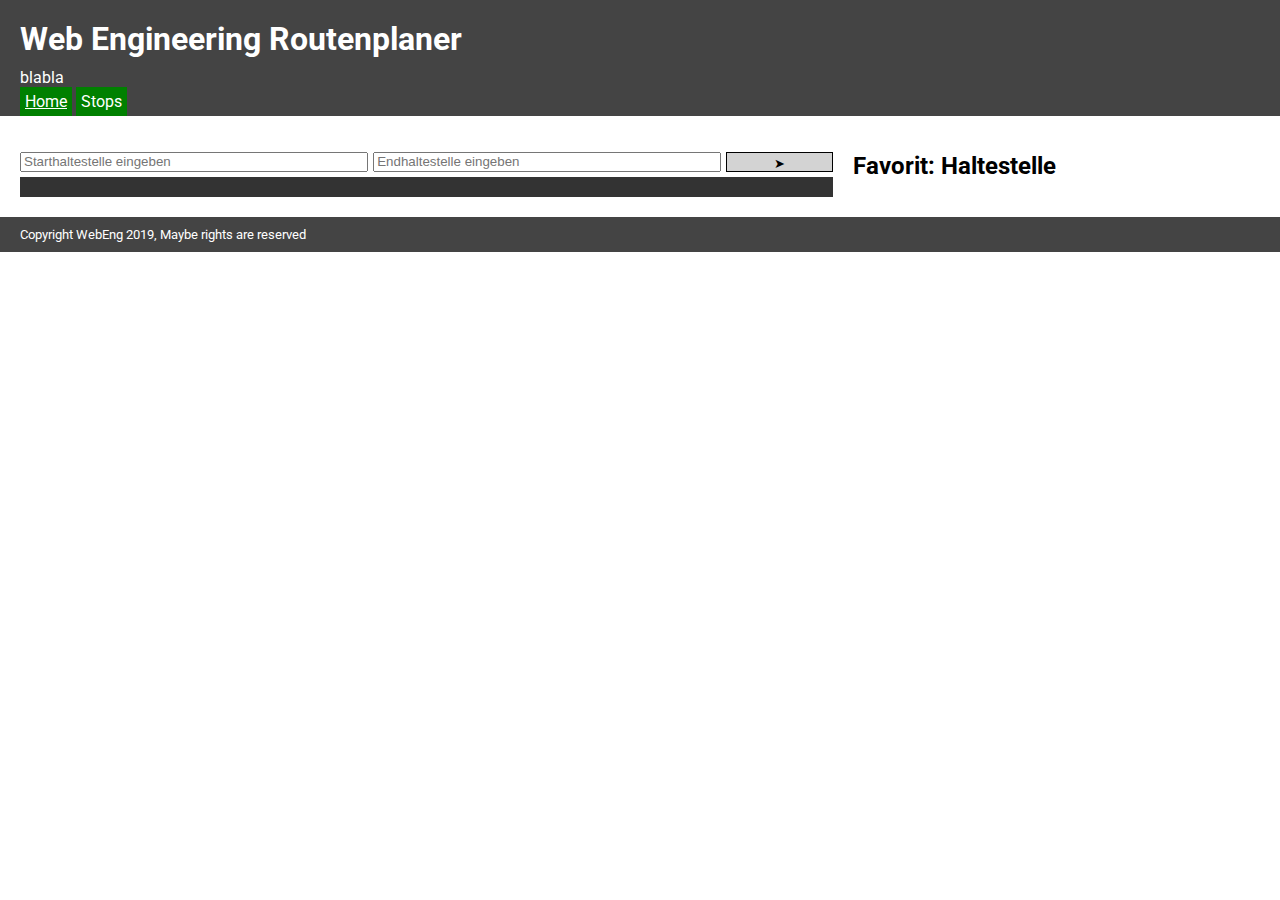
<file: Aufgabe14/aufgabe2/index.html>
<!DOCTYPE html>
<html>

<head>
    <meta charset="utf-8">
    <meta name="viewport" content="width=device-width, initial-scale=1, shrink-to-fit=no">

    <title>WebEng 2019 - Routenplaner</title>
    <link href='http://fonts.googleapis.com/css?family=Roboto' rel='stylesheet' type='text/css'>
    <link rel="stylesheet" href="style.css">
</head>

<body>

    <header>
        <h1>Web Engineering Routenplaner</h1>
        <nav>
            <ul>
                <div id="testInnerHtml"> blabla </div>
                <li><a class="active" href="index.php">Home</a></li>
                <li><a href="stops.php">Stops</a></li>
            </ul>
        </nav>
    </header>
    <main class="index-content">
        <aside>
            <h2 id="favname">Favorit: Haltestelle</h2>
            <ul id="favdepartures">
            </ul>
        </aside>
        <section>
            <form class="search-form">
                <input list="stops" class="stop-input" type="text" id="start" placeholder="Starthaltestelle eingeben" />
                <input list="stops" class="stop-input" type="text" id="end" placeholder="Endhaltestelle eingeben" />
                <button type="button" class="stop-btn">➤</button>
            </form>
            <div id="result">
            </div>
        </section>

    </main>
    <footer>
        Copyright WebEng 2019, Maybe rights are reserved
    </footer>

    <!-- 2) und 3) text. -->
    <script src="js/util.js"></script>
    <script src="js/index.js"></script>
    <script type="text/javascript">

    </script>
</body>

</html>
</file>
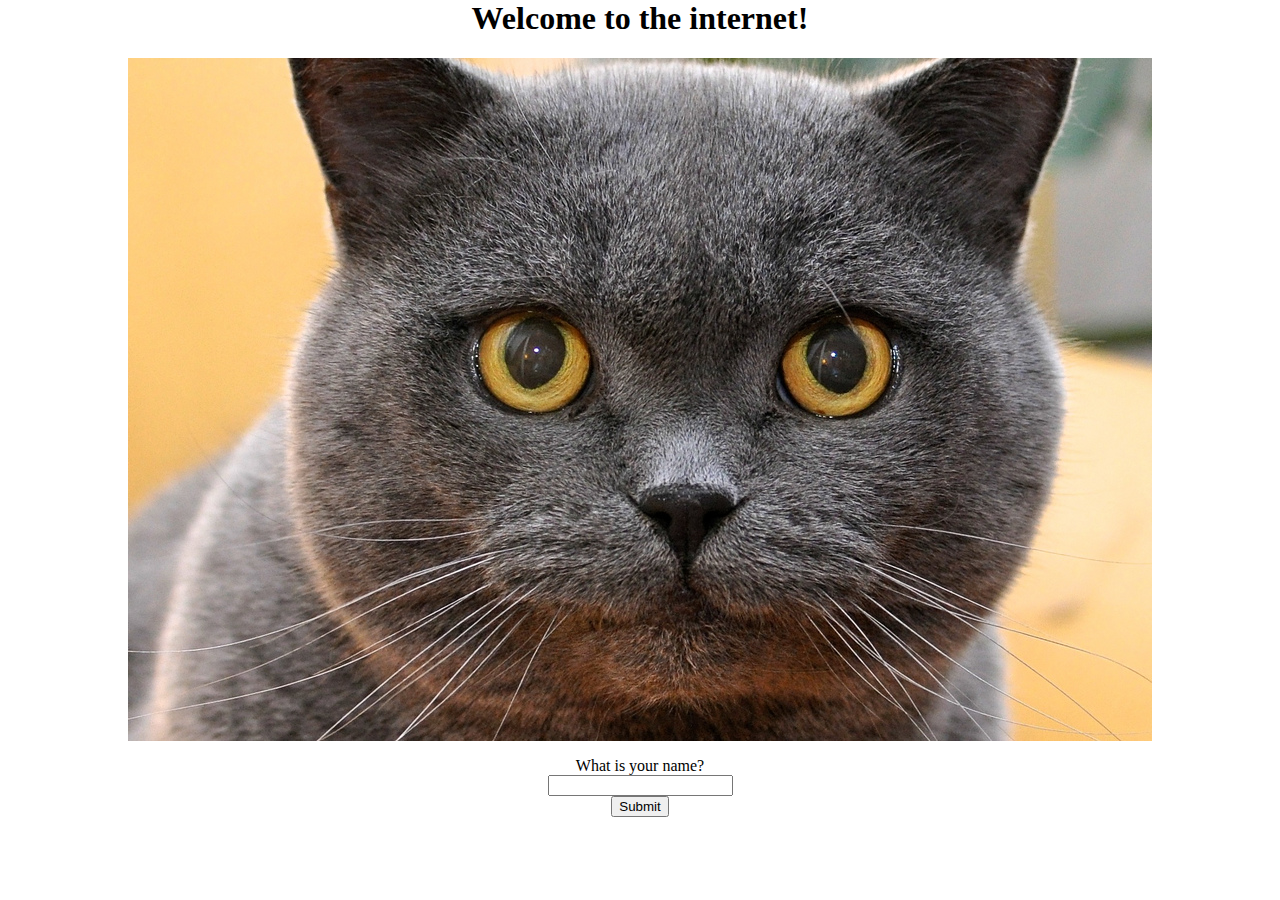
<file: aufgabe1/JavaWebserver-04/http/index.html>
<html>
    <head>
        <title>Web Engineering</title>
        <link rel="stylesheet" type="text/css" href="style.css">
    </head>
    <body>
        <div>
            <p><h1>Welcome to the internet!</h1></p>
            <img src = "image.png" />
            <p>
            <form action="index.html" method="post">
                What is your name?<br>
                <label>
                    <input type="text" name="name">
                </label><br>
                <input type="submit"><br>
            </form>
        </p>
        </div>
    </body>
</html>
</file>
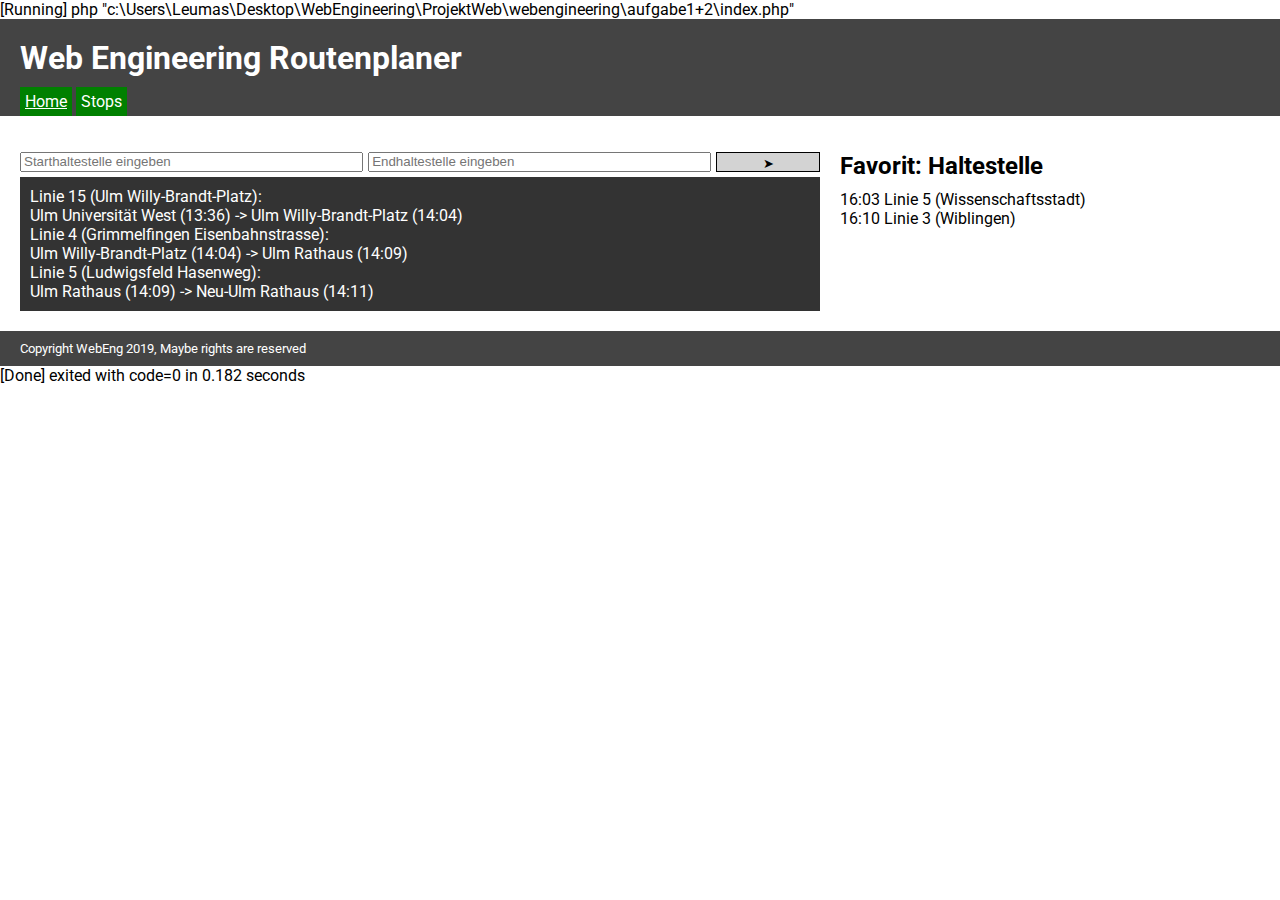
<file: aufgabe1+2/indexGeneriert.html>
[Running] php "c:\Users\Leumas\Desktop\WebEngineering\ProjektWeb\webengineering\aufgabe1+2\index.php"

<!DOCTYPE html>
<html>

<head>
    <meta charset="utf-8">
    <meta name="viewport" content="width=device-width, initial-scale=1, shrink-to-fit=no">

    <title>WebEng 2019 - Routenplaner</title>
    <link href='http://fonts.googleapis.com/css?family=Roboto' rel='stylesheet' type='text/css'>
    <link rel="stylesheet" href="style.css">
</head>

<body>
    <header>
        <h1>Web Engineering Routenplaner</h1>
        <nav>
            <ul>
                <li><a class="active" href="index.php">Home</a></li>
                <li><a href="stops.php">Stops</a></li>
            </ul>
        </nav>
    </header>
    <main class="index-content">

        <section>
            <form class="search-form">
                <input list="stops" class="stop-input" type="text" id="start" placeholder="Starthaltestelle eingeben" />
                <input list="stops" class="stop-input" type="text" id="end" placeholder="Endhaltestelle eingeben" />
                <button class="stop-btn">➤</button>
            </form>
            <div id="result">
                Linie 15 (Ulm Willy-Brandt-Platz):<br>
                Ulm Universit&auml;t West (13:36) -> Ulm Willy-Brandt-Platz (14:04)<br>
                Linie 4 (Grimmelfingen Eisenbahnstrasse): <br>
                Ulm Willy-Brandt-Platz (14:04) -> Ulm Rathaus (14:09)<br>
                Linie 5 (Ludwigsfeld Hasenweg): <br>
                Ulm Rathaus (14:09) -> Neu-Ulm Rathaus (14:11)
            </div>
        </section>

        <aside>
            <h2 id="favname">Favorit: Haltestelle</h2>
            <ul id="favdepartures">
                <li>16:03 Linie 5 (Wissenschaftsstadt)</li>
                <li>16:10 Linie 3 (Wiblingen)</li>
            </ul>
        </aside>

        <!--datalist for auto completion-->
        <datalist id="stops">
            <option value="Neu-Ulm Rathaus" />
            <option value="Wiblingen Reutlinger Straße" />
            <option value="Ulm Sonnenstraße" />
            <option value="Ulm Blücherstraße" />
            <option value="Ulm Ostplatz" />
            <option value="Einsingen Hohe Steige" />
            <option value="Jungingen Fichtenstraße" />
            <option value="Ulm Söflingen" />
            <option value="Ludwigsfeld Hafnerweg" />
            <option value="Wiblingen Pranger" />
            <option value="Ulm Örlinger Straße" />
            <option value="Ulm Eugen-Bolz-Straße" />
            <option value="Gögglingen Zollbrücke" />
            <option value="Ulm Stadtwerke" />
            <option value="Donaustetten Illerkirchberg Straße" />
            <option value="Dellmensingen Hirsch" />
            <option value="Ulm Steinerne Brücke" />
            <option value="Ulm Leonberger Weg" />
            <option value="Jungingen Donau-Iller-Werkstätten" />
            <option value="Ulm St.-Jakob-Straße" />
            <option value="Donautal Ernst-Abbe-Straße" />
            <option value="Donautal Siemensstraße" />
            <option value="Ulm Barbaralinde" />
            <option value="Neu-Ulm Memminger Straße" />
            <option value="Donautal Hans-Reyhing-Weg" />
            <option value="Ulm Multscherschule" />
            <option value="Ulm Lise-Meitner-Straße" />
            <option value="Ulm Sonnenfeld" />
            <option value="Ulm Kirche Harthausen" />
            <option value="Ulm Ludwig-Beck-Straße" />
            <option value="Ulm Riedwiesenweg" />
            <option value="Ulm Virchowstraße" />
            <option value="Eggingen Rathaus" />
            <option value="Jungingen Albstraße" />
            <option value="Ulm Haßlerstraße" />
            <option value="Ulm Ehrensteiner Feld" />
            <option value="Einsingen Hirsch" />
            <option value="Donautal Daimlerstraße" />
            <option value="Ulm Hausstraße" />
            <option value="Ulm Steinhövelstraße" />
            <option value="Ulm Königstraße" />
            <option value="Jungingen Gehrnstraße" />
            <option value="Jungingen Rathaus" />
            <option value="Ermingen Waldstraße" />
            <option value="Ulm Donaustadion" />
            <option value="Ulm Manfred-Börner-Straße" />
            <option value="Ulm Eselsberg Hasenkopf" />
            <option value="Ludwigsfeld Danziger Straße" />
            <option value="Ulm Universität West" />
            <option value="Ulm Schongauer Weg" />
            <option value="Grimmelfingen Häberlinweg" />
            <option value="Mähringen Rathaus" />
            <option value="Ulm Örlinger Straße" />
            <option value="Ludwigsfeld Katholische Kirche" />
            <option value="Ulm Söflingen" />
            <option value="Grimmelfingen Rathausstraße" />
            <option value="Ulm Manfred-Börner-Straße" />
            <option value="Jungingen Edith-Stein-Ring" />
            <option value="Einsingen Bahnübergang" />
            <option value="Neu-Ulm Neue Hochschule" />
            <option value="Ulm Harthauser Straße" />
            <option value="Donautal Liststraße" />
            <option value="Ulm Lupferbrücke" />
            <option value="Donautal Graf-Arco-Straße" />
            <option value="Dellmensingen Ulmer Straße" />
            <option value="Wiblingen Fischerhauser Weg" />
            <option value="Einsingen Kirche" />
            <option value="Ulm Science Park III" />
            <option value="Wiblingen Oberer Wirt" />
            <option value="Ulm Sedanstraße" />
            <option value="Ulm Theater" />
            <option value="Donautal Hans-Lorenser-Straße" />
            <option value="Ulm Beringerbrücke" />
            <option value="Dellmensingen Ulmer Straße 7" />
            <option value="Ulm Lindenhöhe" />
            <option value="Ulm Ottiliengasse" />
            <option value="Ulm Söflinger Weinberge" />
            <option value="Ulm Grimmelfinger Weg" />
            <option value="Ulm Fünf-Bäume-Weg Mitte" />
            <option value="Ulm Staufenring" />
            <option value="Donautal Benzstraße" />
            <option value="Ulm Ehinger Tor" />
            <option value="Donautal Nicolaus-Otto-Straße" />
            <option value="Neu-Ulm Jakobsruhe" />
            <option value="Ludwigsfeld Reichenberger Straße" />
            <option value="Ulm Science Park II" />
            <option value="Ulm Ostpreußenweg" />
            <option value="Wiblingen Kapelle" />
            <option value="Ulm Oberer Kuhberg" />
            <option value="Ulm Jägerstraße" />
            <option value="Lehr Loherstraße" />
            <option value="Donautal Steinbeisstraße" />
            <option value="Donaustetten Am Kraftwerk" />
            <option value="Ulm Universität Süd" />
            <option value="Jungingen Hörvelsinger Weg" />
            <option value="Ulm Gleißelstetten" />
            <option value="Ulm Thüringenweg" />
            <option value="Wiblingen Kemptener Straße" />
            <option value="Ulm Hochschule" />
            <option value="Ulm Römerplatz" />
            <option value="Ulm Willy-Brandt-Platz" />
            <option value="Neu-Ulm Donaubad" />
            <option value="Ulm Ensingerstraße" />
            <option value="Neu-Ulm Edisoncenter" />
            <option value="Ulm Veltlinerweg" />
            <option value="Wiblingen Tannenplatz Zentrum" />
            <option value="Ulm Maienweg Nord" />
            <option value="Lehr Rührweg" />
            <option value="Ulm Kelternweg" />
            <option value="Donautal Heuweg" />
            <option value="Ulm Eichberg" />
            <option value="Donautal Lichternsee" />
            <option value="Ulm Eichberg Nord" />
            <option value="Eggingen Ringinger Straße" />
            <option value="Ulm Martin-Luther-Kirche" />
            <option value="Ulm Auf der Gölde" />
            <option value="Ulm Kuhberg Schulzentrum" />
            <option value="Wiblingen Alte Siedlung" />
            <option value="Ermingen Panoramastraße" />
            <option value="Ulm Donauhalle" />
            <option value="Donautal Donautal" />
            <option value="Donautal Boschstraße" />
            <option value="Gögglingen Hoher Berg" />
            <option value="Ulm Wohnpark Friedrichsau" />
            <option value="Ulm Alfred-Delp-Weg" />
            <option value="Ulm Beim B'scheid" />
            <option value="Grimmelfingen Häberlinweg" />
            <option value="Ulm Burgunderweg" />
            <option value="Mähringen Wendeschleife" />
            <option value="Ulm Sulzbachweg" />
            <option value="Ulm Albecker Steige" />
            <option value="Wiblingen St.-Gallener-Straße" />
            <option value="Ulm St.-Elisabeth-Kirche" />
            <option value="Ulm Universität West" />
            <option value="Ulm Fünf-Bäume-Weg" />
            <option value="Ludwigsfeld Hasenweg" />
            <option value="Ulm Hafengasse" />
            <option value="Ulm Eichenplatz" />
            <option value="Ulm Saarlandstraße" />
            <option value="Ulm Steinhövelstraße" />
            <option value="Neu-Ulm Wiley Süd" />
            <option value="Donautal Maybachstraße" />
            <option value="Ulm Bahnhof Söflingen" />
            <option value="Grimmelfingen Halteplatz Donautal" />
            <option value="Jungingen Auf dem Hart" />
            <option value="Ulm Rathaus" />
            <option value="Ludwigsfeld Allgäuer Straße" />
            <option value="Neu-Ulm Illerbrücke" />
            <option value="Ermingen Allewind" />
            <option value="Ulm Haslacher Weg" />
            <option value="Ulm Steinerne Brücke" />
            <option value="Jungingen Margarete-Steiff-Straße" />
            <option value="Wiblingen Ostermahdweg" />
            <option value="Ulm Clarissenstraße" />
            <option value="Wiblingen Saulgauer Straße" />
            <option value="Ulm Egertweg" />
            <option value="Ulm Oberer Roter Berg" />
            <option value="Ulm Maienweg" />
            <option value="Neu-Ulm Petrusplatz" />
            <option value="Wiblingen St.-Gallener Straße" />
            <option value="Ulm Blautal-Center" />
            <option value="Grimmelfingen Eisenbahnstraße" />
            <option value="Ulm Kienlesberg" />
            <option value="Lehr Mariusweg" />
            <option value="Ulm Safranberg" />
            <option value="Gögglingen Riedlenstraße" />
            <option value="Ulm Mecklenburgweg" />
            <option value="Ulm Bleicher Hag" />
            <option value="Ulm Am Roten Berg" />
            <option value="Ulm Neuer Friedhof" />
            <option value="Neu-Ulm Fachoberschule" />
            <option value="Ulm ZOB West" />
            <option value="Wiblingen Erenlauh" />
            <option value="Ulm Gewerbeschulen Königstraße" />
            <option value="Ulm Keplerstraße" />
            <option value="Ulm Traminerweg" />
            <option value="Ulm Beim Türmle" />
            <option value="Dellmensingen Kirche" />
            <option value="Ulm Herdbruckerstraße" />
            <option value="Jungingen Beimerstetter Straße" />
            <option value="Donaustetten Wollgrasweg" />
            <option value="Ulm Königstraße" />
            <option value="Ulm Botanischer Garten" />
            <option value="Mähringen Alte Straße" />
            <option value="Ulm Schillerhöhe" />
            <option value="Neu-Ulm ZUP" />
            <option value="Ulm Torstraße" />
            <option value="Ulm Sportzentrum TSG" />
            <option value="Ulm Lindenhöhe" />
            <option value="Ulm Heilmeyersteige" />
            <option value="Ulm ZOB Ost" />
            <option value="Neu-Ulm Adenauerbrücke" />
            <option value="Ulm Rosengasse" />
            <option value="Ulm Auf der Laue" />
            <option value="Jungingen Franzenhauserweg" />
            <option value="Lehr Industriestraße" />
            <option value="Ulm Kliniken Michelsberg" />
            <option value="Neu-Ulm Arena" />
            <option value="Ulm Franz-Wiedemeier-Straße" />
            <option value="Ulm Lehrer Tal" />
            <option value="Ulm Theodor-Heuss-Platz" />
            <option value="Ulm Kliniken Wissenschaftsstadt" />
            <option value="Ulm Frauenstraße" />
            <option value="Ulm Hauptbahnhof" />
            <option value="Ulm Ruländerweg" />
            <option value="Donautal Dornierstraße" />
            <option value="Einsingen Ensostraße" />
            <option value="Ulm Magirusstraße" />
            <option value="Donaustetten Am Hohen Rain" />
            <option value="Lehr Wengenholz/Sportpark Nord" />
            <option value="Jungingen Schwarzenbergstraße" />
            <option value="Donautal Kastbrücke" />
            <option value="Ulm Justizgebäude" />
            <option value="Ulm Ruländerweg" /> </datalist>
    </main>
    <footer>
        Copyright WebEng 2019, Maybe rights are reserved
    </footer>
</body>

</html>
[Done] exited with code=0 in 0.182 seconds
</file>
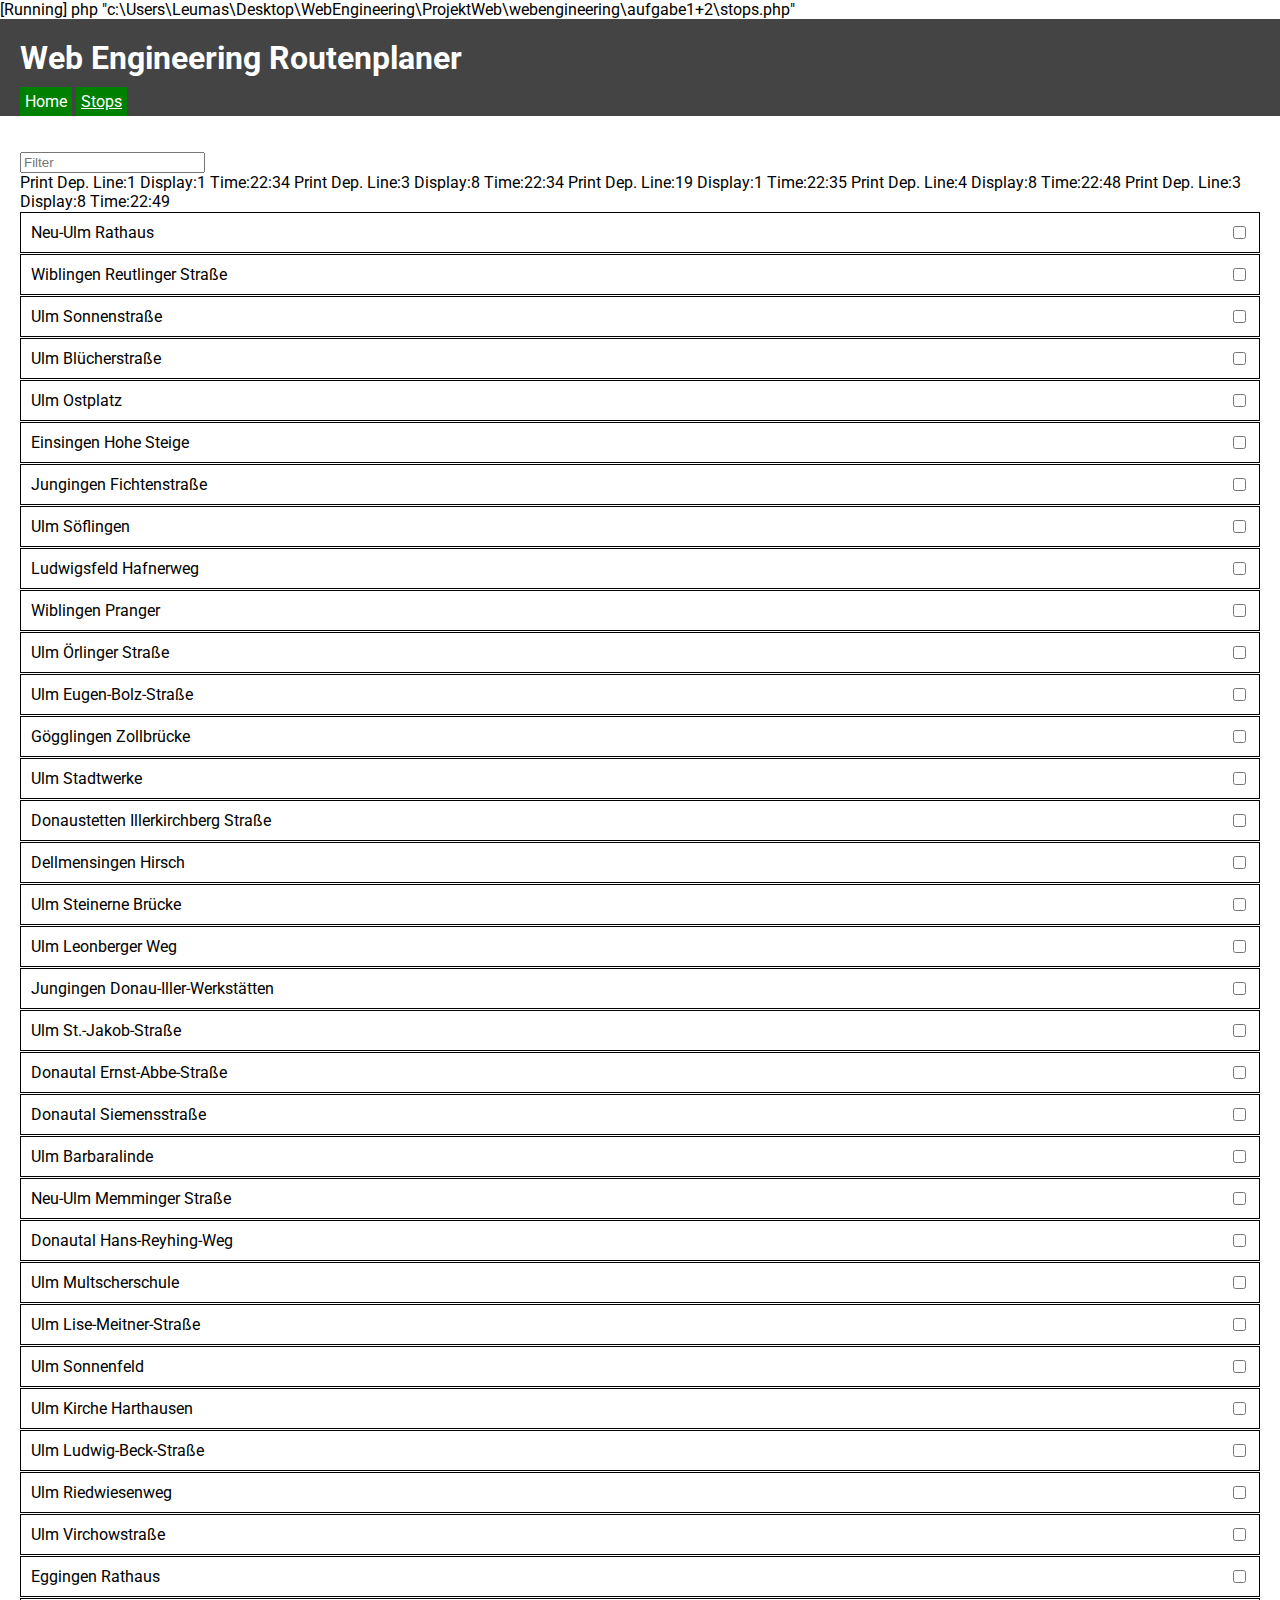
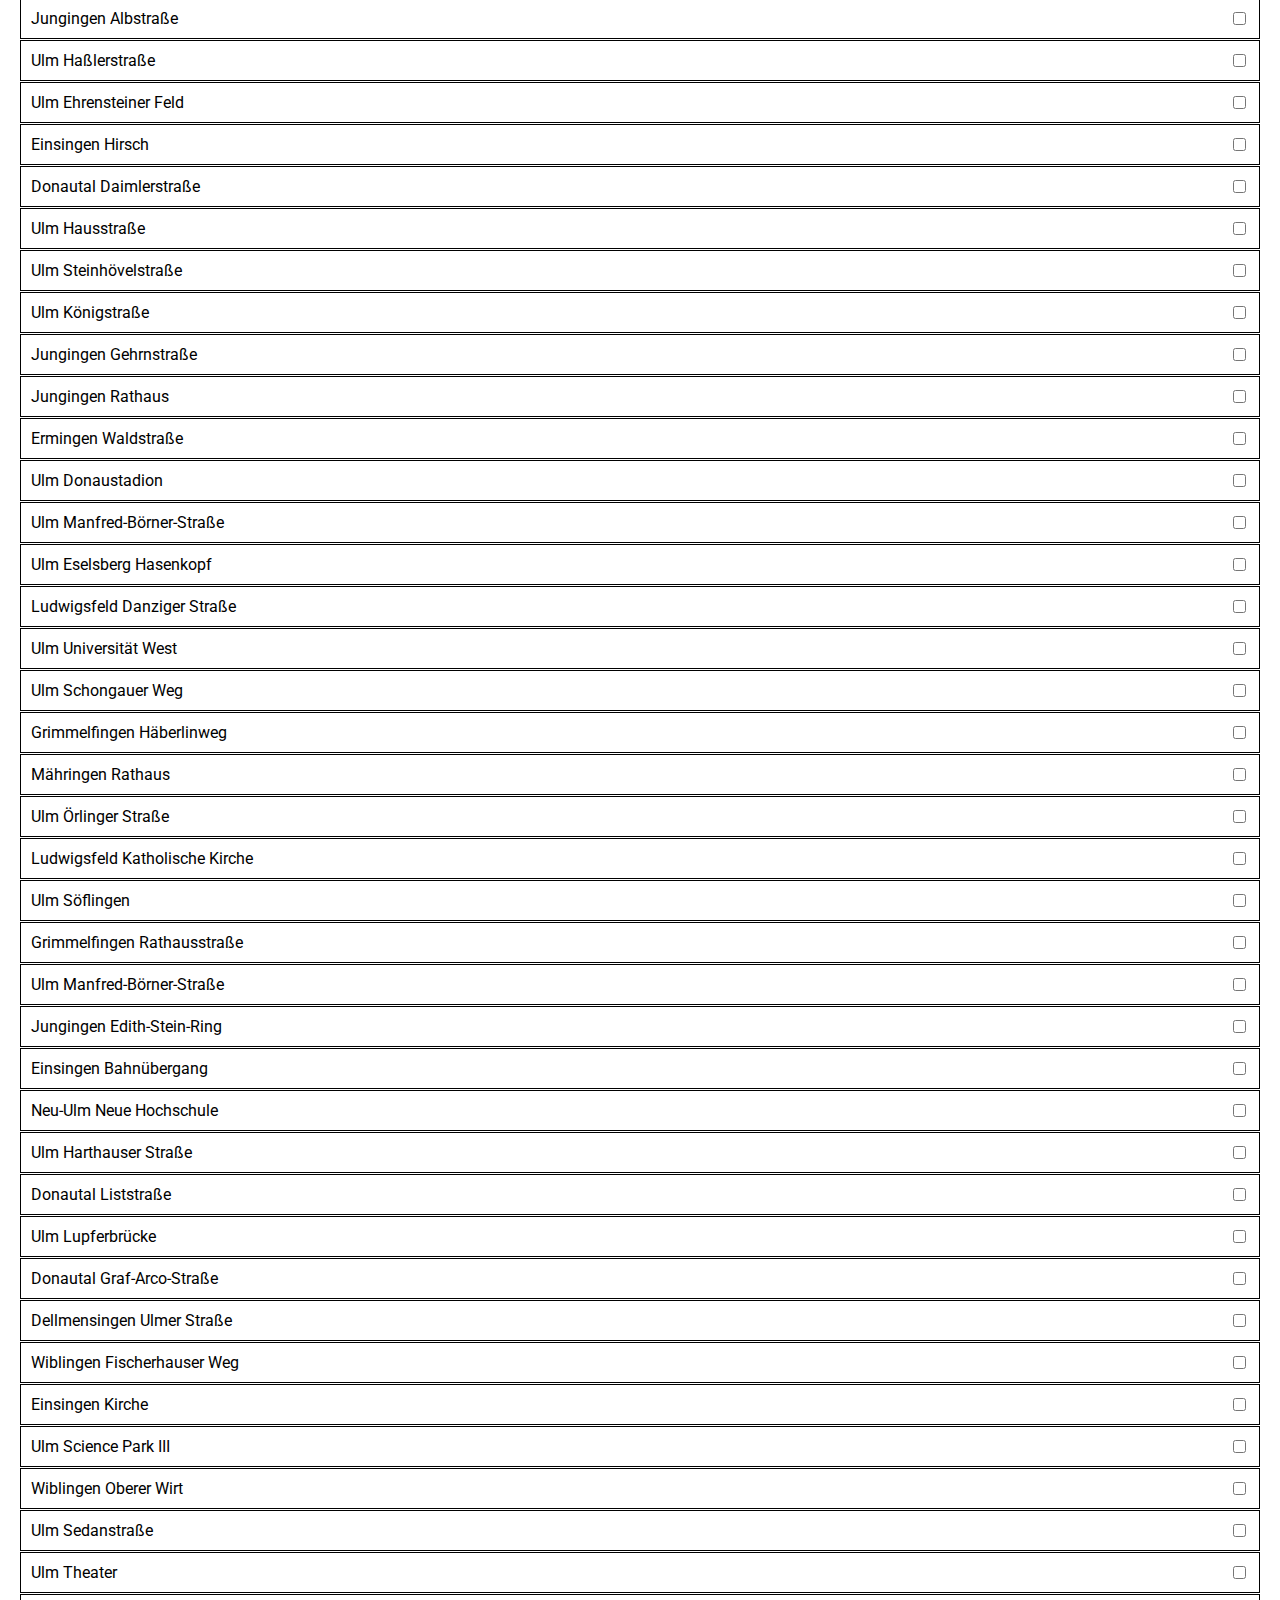
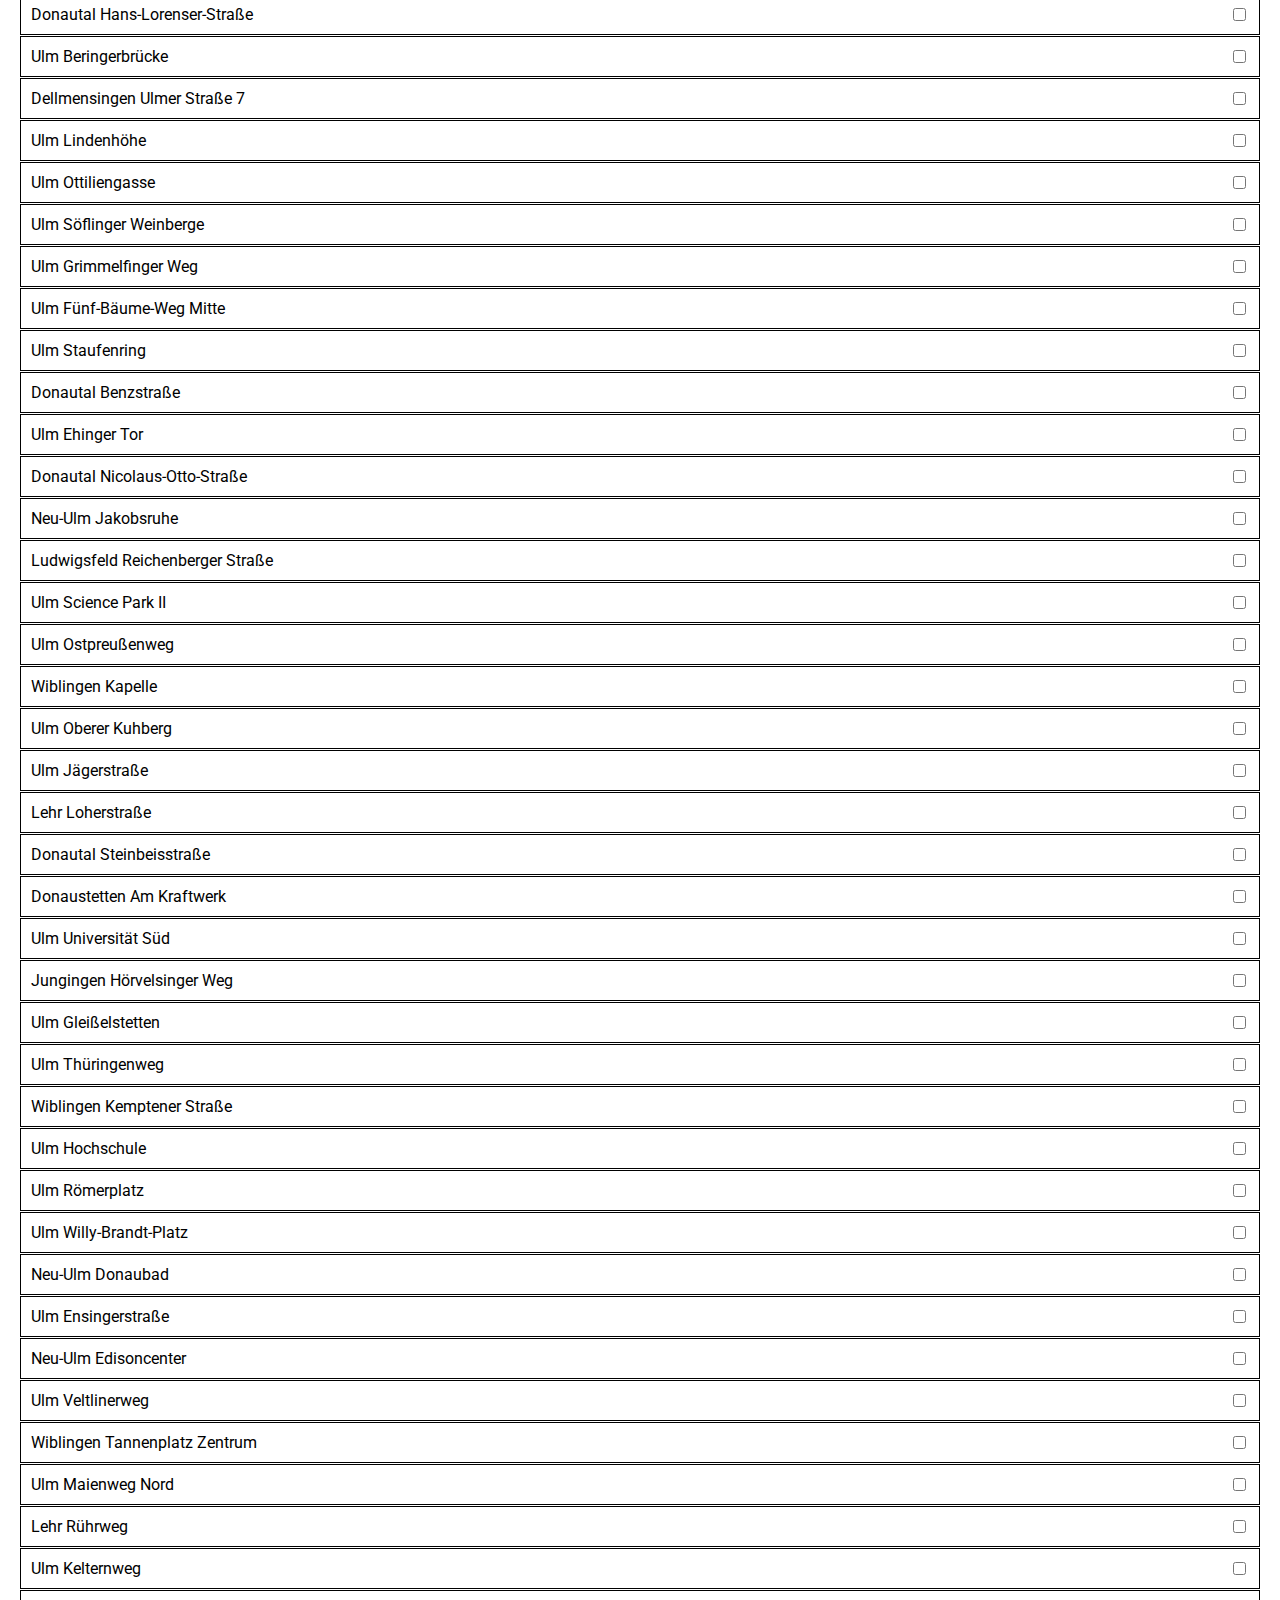
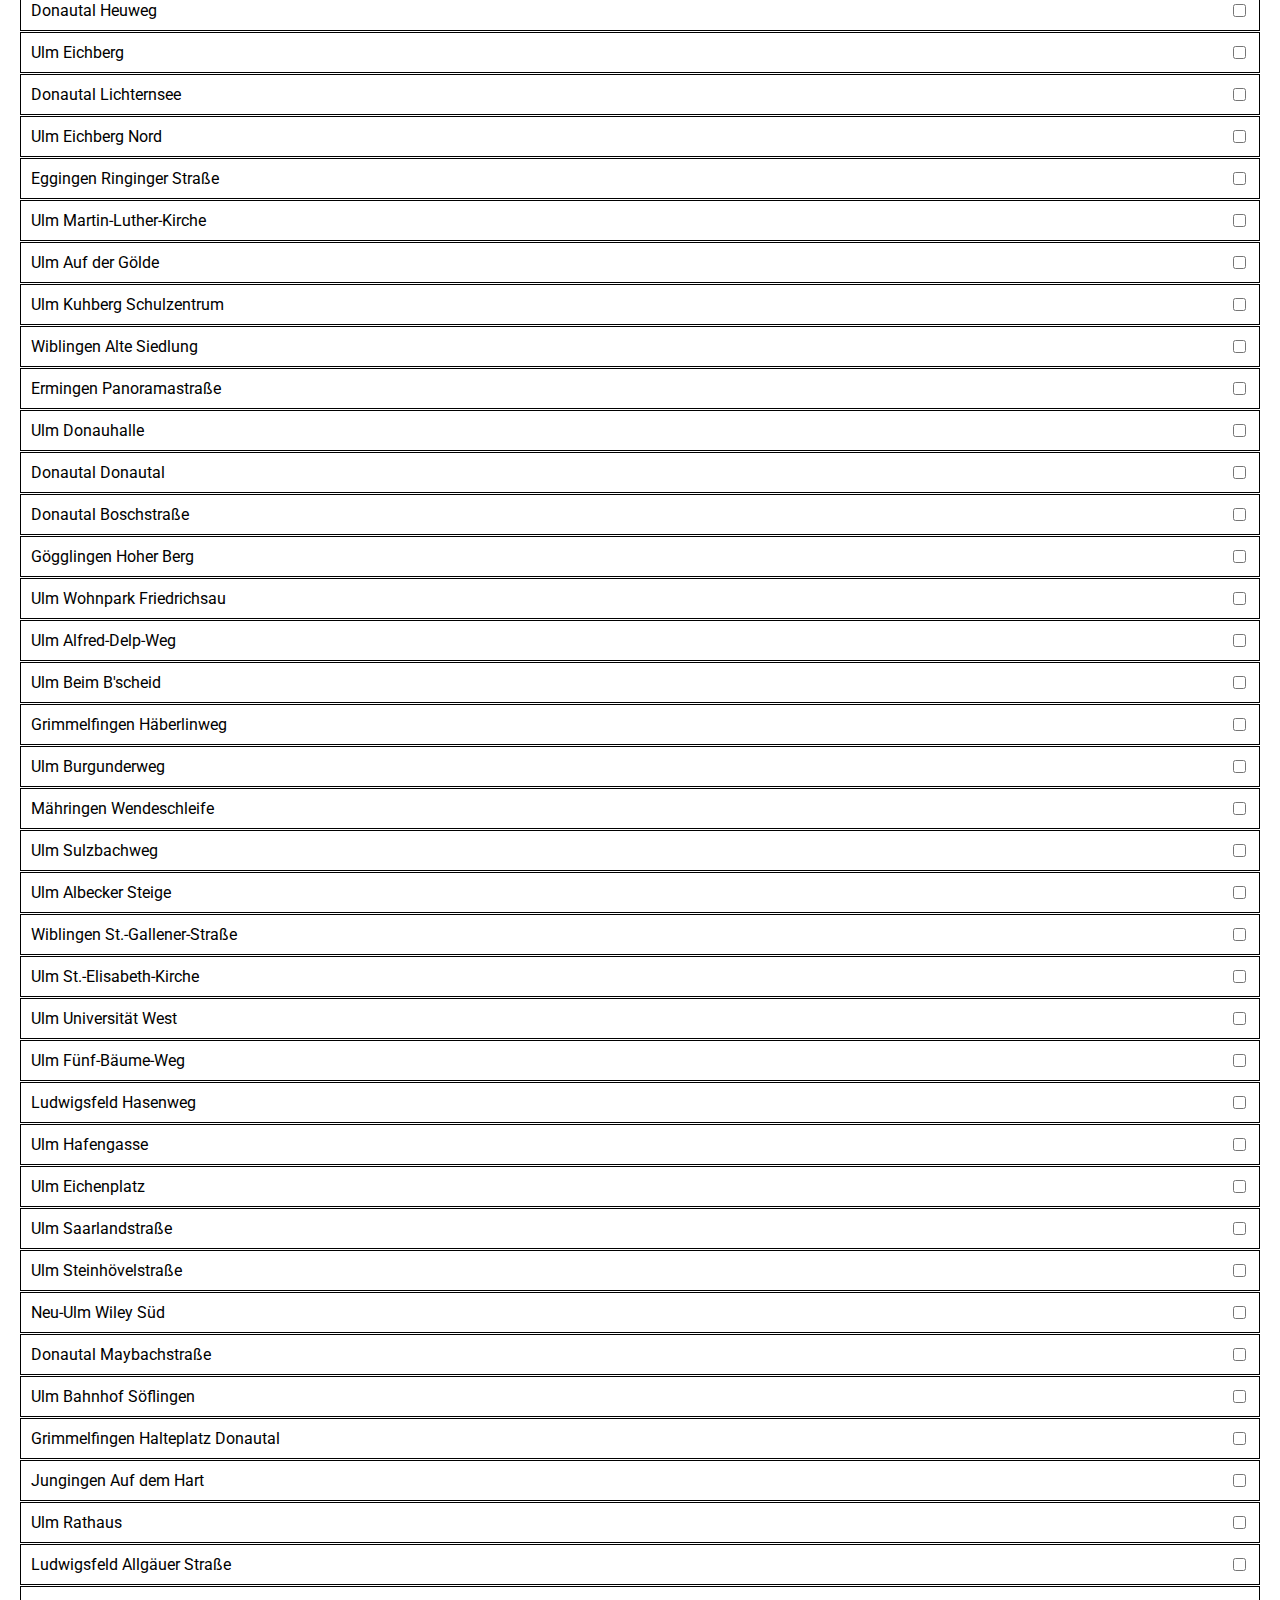
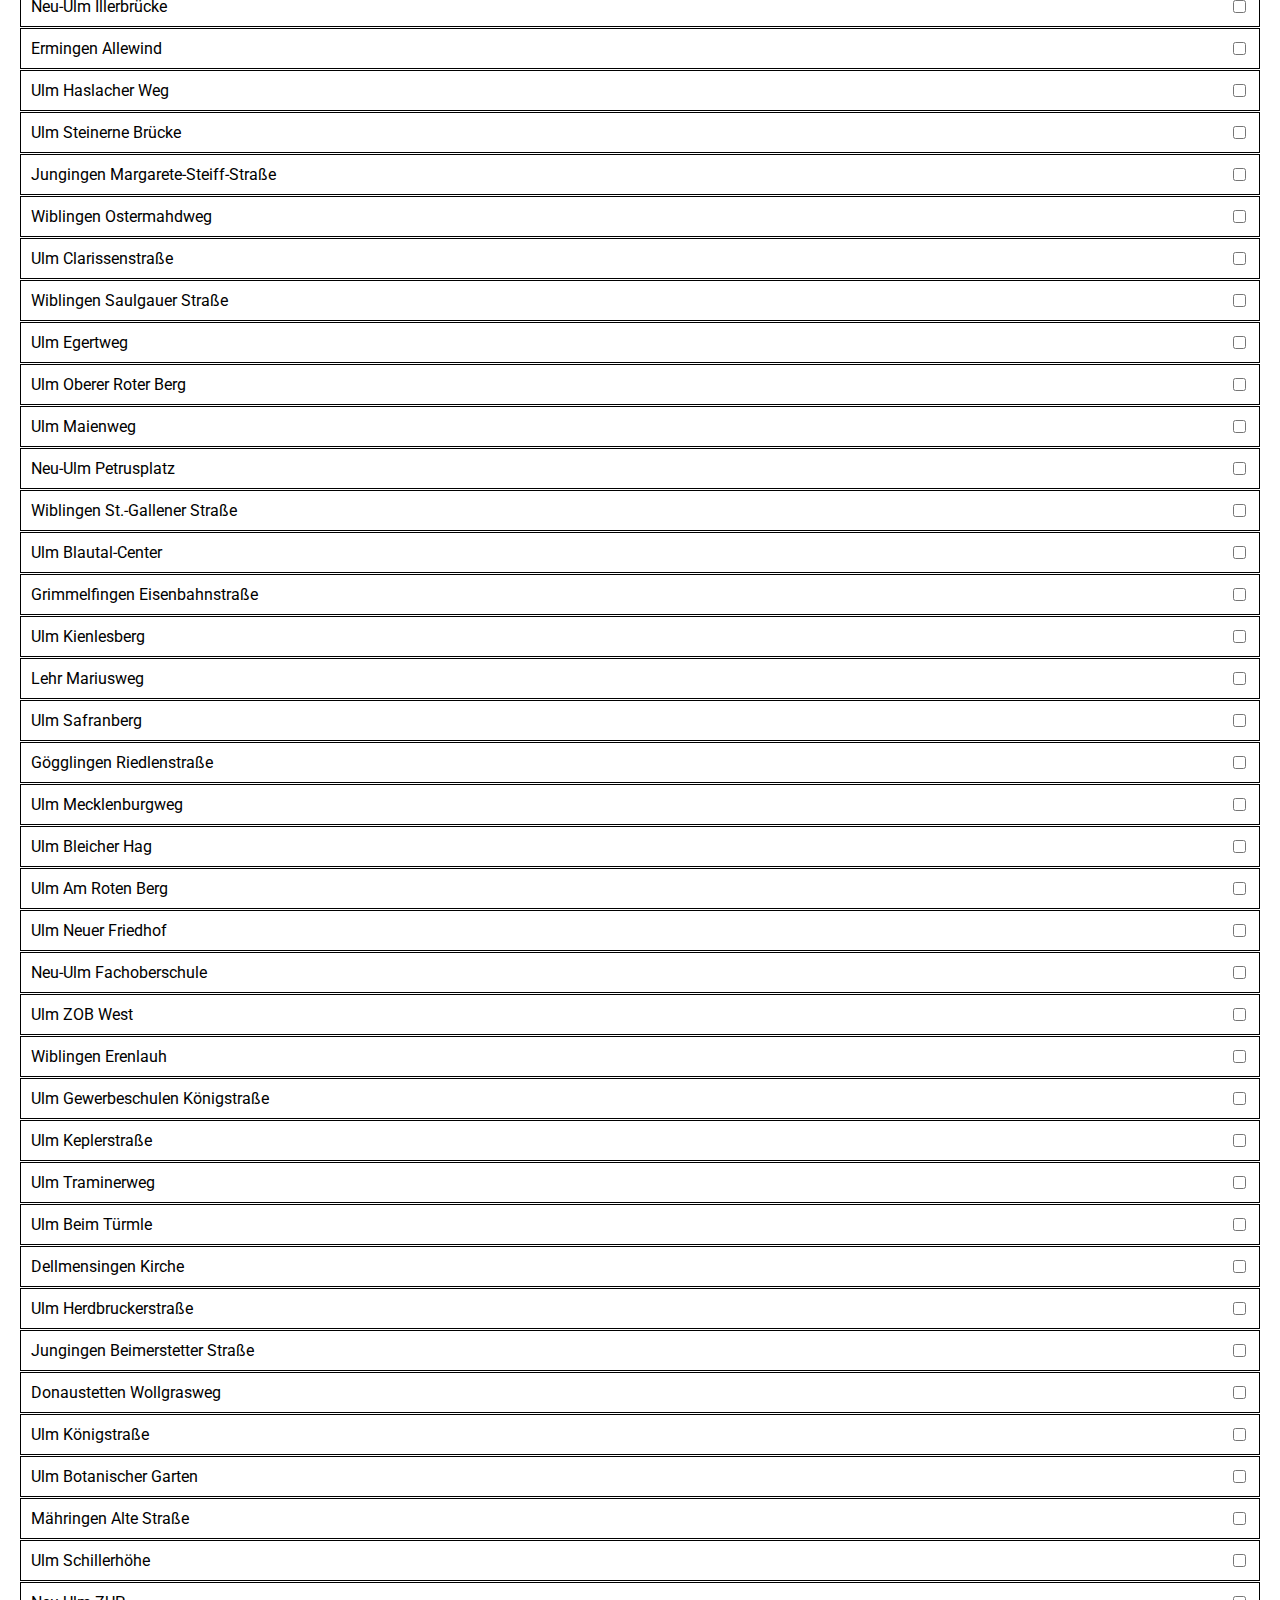
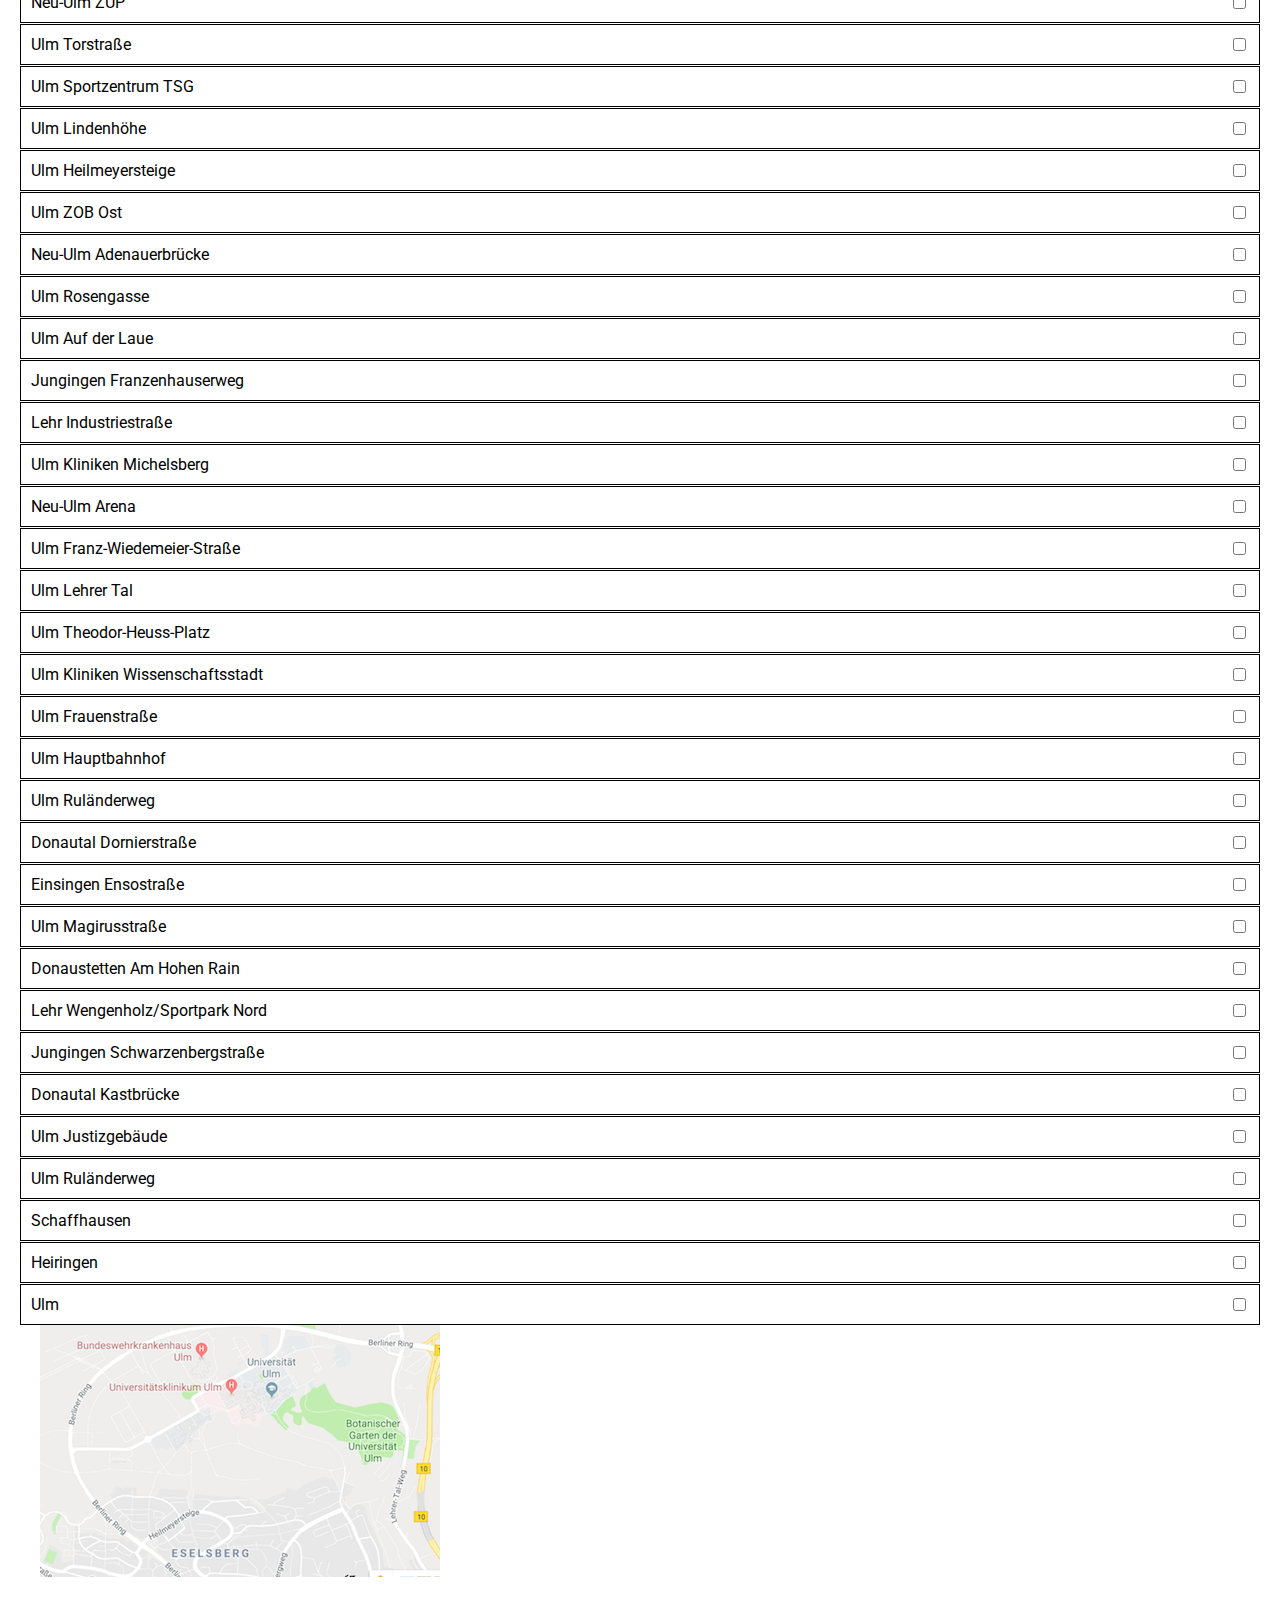
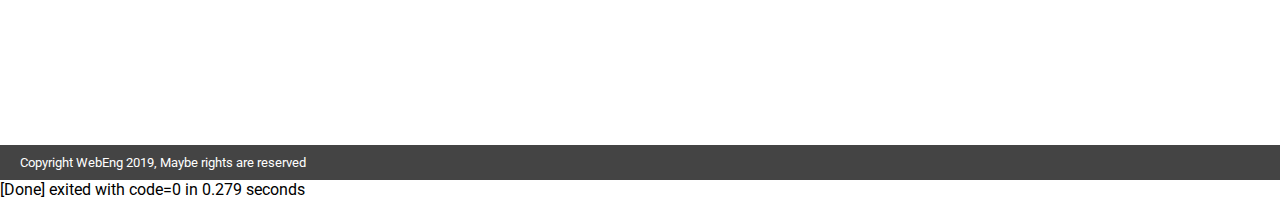
<file: aufgabe1+2/stops - Kopie.html>
[Running] php "c:\Users\Leumas\Desktop\WebEngineering\ProjektWeb\webengineering\aufgabe1+2\stops.php"
<!DOCTYPE html>
<html>

<head>
    <meta charset="utf-8">
    <meta name="viewport" content="width=device-width, initial-scale=1, shrink-to-fit=no">

    <title>WebEng 2019 - Haltestellen</title>
    <link href='http://fonts.googleapis.com/css?family=Roboto' rel='stylesheet' type='text/css'>
    <link rel="stylesheet" href="style.css">
</head>

<body>
    <header>
        <h1>Web Engineering Routenplaner</h1>
        <nav>
            <ul>
                <li><a href="index.php">Home</a></li>
                <li><a class="active" href="stops.php">Stops</a></li>
            </ul>
        </nav>
    </header>
    <main class="stop-content">
        <aside class="map-sidebar">
            <div id="map">
                <img src="map.png" alt="Ansicht der Haltestelle in Google Maps">
            </div>
        </aside>
        <section class="filter">
            <div id="filterInputWrap"><input type="text" id="filterBox" placeholder="Filter" /></div>
            <div class="stoplist">

                Print Dep. Line:1 Display:1 Time:22:34
                Print Dep. Line:3 Display:8 Time:22:34
                Print Dep. Line:19 Display:1 Time:22:35
                Print Dep. Line:4 Display:8 Time:22:48
                Print Dep. Line:3 Display:8 Time:22:49<div class="stopentry">
                    <div class="stop-caption">Neu-Ulm Rathaus</div> <input type="checkbox" class="favinput" />
                </div>
                <div class="stopentry">
                    <div class="stop-caption">Wiblingen Reutlinger Straße</div> <input type="checkbox" class="favinput" />
                </div>
                <div class="stopentry">
                    <div class="stop-caption">Ulm Sonnenstraße</div> <input type="checkbox" class="favinput" />
                </div>
                <div class="stopentry">
                    <div class="stop-caption">Ulm Blücherstraße</div> <input type="checkbox" class="favinput" />
                </div>
                <div class="stopentry">
                    <div class="stop-caption">Ulm Ostplatz</div> <input type="checkbox" class="favinput" />
                </div>
                <div class="stopentry">
                    <div class="stop-caption">Einsingen Hohe Steige</div> <input type="checkbox" class="favinput" />
                </div>
                <div class="stopentry">
                    <div class="stop-caption">Jungingen Fichtenstraße</div> <input type="checkbox" class="favinput" />
                </div>
                <div class="stopentry">
                    <div class="stop-caption">Ulm Söflingen</div> <input type="checkbox" class="favinput" />
                </div>
                <div class="stopentry">
                    <div class="stop-caption">Ludwigsfeld Hafnerweg</div> <input type="checkbox" class="favinput" />
                </div>
                <div class="stopentry">
                    <div class="stop-caption">Wiblingen Pranger</div> <input type="checkbox" class="favinput" />
                </div>
                <div class="stopentry">
                    <div class="stop-caption">Ulm Örlinger Straße</div> <input type="checkbox" class="favinput" />
                </div>
                <div class="stopentry">
                    <div class="stop-caption">Ulm Eugen-Bolz-Straße</div> <input type="checkbox" class="favinput" />
                </div>
                <div class="stopentry">
                    <div class="stop-caption">Gögglingen Zollbrücke</div> <input type="checkbox" class="favinput" />
                </div>
                <div class="stopentry">
                    <div class="stop-caption">Ulm Stadtwerke</div> <input type="checkbox" class="favinput" />
                </div>
                <div class="stopentry">
                    <div class="stop-caption">Donaustetten Illerkirchberg Straße</div> <input type="checkbox" class="favinput" />
                </div>
                <div class="stopentry">
                    <div class="stop-caption">Dellmensingen Hirsch</div> <input type="checkbox" class="favinput" />
                </div>
                <div class="stopentry">
                    <div class="stop-caption">Ulm Steinerne Brücke</div> <input type="checkbox" class="favinput" />
                </div>
                <div class="stopentry">
                    <div class="stop-caption">Ulm Leonberger Weg</div> <input type="checkbox" class="favinput" />
                </div>
                <div class="stopentry">
                    <div class="stop-caption">Jungingen Donau-Iller-Werkstätten</div> <input type="checkbox" class="favinput" />
                </div>
                <div class="stopentry">
                    <div class="stop-caption">Ulm St.-Jakob-Straße</div> <input type="checkbox" class="favinput" />
                </div>
                <div class="stopentry">
                    <div class="stop-caption">Donautal Ernst-Abbe-Straße</div> <input type="checkbox" class="favinput" />
                </div>
                <div class="stopentry">
                    <div class="stop-caption">Donautal Siemensstraße</div> <input type="checkbox" class="favinput" />
                </div>
                <div class="stopentry">
                    <div class="stop-caption">Ulm Barbaralinde</div> <input type="checkbox" class="favinput" />
                </div>
                <div class="stopentry">
                    <div class="stop-caption">Neu-Ulm Memminger Straße</div> <input type="checkbox" class="favinput" />
                </div>
                <div class="stopentry">
                    <div class="stop-caption">Donautal Hans-Reyhing-Weg</div> <input type="checkbox" class="favinput" />
                </div>
                <div class="stopentry">
                    <div class="stop-caption">Ulm Multscherschule</div> <input type="checkbox" class="favinput" />
                </div>
                <div class="stopentry">
                    <div class="stop-caption">Ulm Lise-Meitner-Straße</div> <input type="checkbox" class="favinput" />
                </div>
                <div class="stopentry">
                    <div class="stop-caption">Ulm Sonnenfeld</div> <input type="checkbox" class="favinput" />
                </div>
                <div class="stopentry">
                    <div class="stop-caption">Ulm Kirche Harthausen</div> <input type="checkbox" class="favinput" />
                </div>
                <div class="stopentry">
                    <div class="stop-caption">Ulm Ludwig-Beck-Straße</div> <input type="checkbox" class="favinput" />
                </div>
                <div class="stopentry">
                    <div class="stop-caption">Ulm Riedwiesenweg</div> <input type="checkbox" class="favinput" />
                </div>
                <div class="stopentry">
                    <div class="stop-caption">Ulm Virchowstraße</div> <input type="checkbox" class="favinput" />
                </div>
                <div class="stopentry">
                    <div class="stop-caption">Eggingen Rathaus</div> <input type="checkbox" class="favinput" />
                </div>
                <div class="stopentry">
                    <div class="stop-caption">Jungingen Albstraße</div> <input type="checkbox" class="favinput" />
                </div>
                <div class="stopentry">
                    <div class="stop-caption">Ulm Haßlerstraße</div> <input type="checkbox" class="favinput" />
                </div>
                <div class="stopentry">
                    <div class="stop-caption">Ulm Ehrensteiner Feld</div> <input type="checkbox" class="favinput" />
                </div>
                <div class="stopentry">
                    <div class="stop-caption">Einsingen Hirsch</div> <input type="checkbox" class="favinput" />
                </div>
                <div class="stopentry">
                    <div class="stop-caption">Donautal Daimlerstraße</div> <input type="checkbox" class="favinput" />
                </div>
                <div class="stopentry">
                    <div class="stop-caption">Ulm Hausstraße</div> <input type="checkbox" class="favinput" />
                </div>
                <div class="stopentry">
                    <div class="stop-caption">Ulm Steinhövelstraße</div> <input type="checkbox" class="favinput" />
                </div>
                <div class="stopentry">
                    <div class="stop-caption">Ulm Königstraße</div> <input type="checkbox" class="favinput" />
                </div>
                <div class="stopentry">
                    <div class="stop-caption">Jungingen Gehrnstraße</div> <input type="checkbox" class="favinput" />
                </div>
                <div class="stopentry">
                    <div class="stop-caption">Jungingen Rathaus</div> <input type="checkbox" class="favinput" />
                </div>
                <div class="stopentry">
                    <div class="stop-caption">Ermingen Waldstraße</div> <input type="checkbox" class="favinput" />
                </div>
                <div class="stopentry">
                    <div class="stop-caption">Ulm Donaustadion</div> <input type="checkbox" class="favinput" />
                </div>
                <div class="stopentry">
                    <div class="stop-caption">Ulm Manfred-Börner-Straße</div> <input type="checkbox" class="favinput" />
                </div>
                <div class="stopentry">
                    <div class="stop-caption">Ulm Eselsberg Hasenkopf</div> <input type="checkbox" class="favinput" />
                </div>
                <div class="stopentry">
                    <div class="stop-caption">Ludwigsfeld Danziger Straße</div> <input type="checkbox" class="favinput" />
                </div>
                <div class="stopentry">
                    <div class="stop-caption">Ulm Universität West</div> <input type="checkbox" class="favinput" />
                </div>
                <div class="stopentry">
                    <div class="stop-caption">Ulm Schongauer Weg</div> <input type="checkbox" class="favinput" />
                </div>
                <div class="stopentry">
                    <div class="stop-caption">Grimmelfingen Häberlinweg</div> <input type="checkbox" class="favinput" />
                </div>
                <div class="stopentry">
                    <div class="stop-caption">Mähringen Rathaus</div> <input type="checkbox" class="favinput" />
                </div>
                <div class="stopentry">
                    <div class="stop-caption">Ulm Örlinger Straße</div> <input type="checkbox" class="favinput" />
                </div>
                <div class="stopentry">
                    <div class="stop-caption">Ludwigsfeld Katholische Kirche</div> <input type="checkbox" class="favinput" />
                </div>
                <div class="stopentry">
                    <div class="stop-caption">Ulm Söflingen</div> <input type="checkbox" class="favinput" />
                </div>
                <div class="stopentry">
                    <div class="stop-caption">Grimmelfingen Rathausstraße</div> <input type="checkbox" class="favinput" />
                </div>
                <div class="stopentry">
                    <div class="stop-caption">Ulm Manfred-Börner-Straße</div> <input type="checkbox" class="favinput" />
                </div>
                <div class="stopentry">
                    <div class="stop-caption">Jungingen Edith-Stein-Ring</div> <input type="checkbox" class="favinput" />
                </div>
                <div class="stopentry">
                    <div class="stop-caption">Einsingen Bahnübergang</div> <input type="checkbox" class="favinput" />
                </div>
                <div class="stopentry">
                    <div class="stop-caption">Neu-Ulm Neue Hochschule</div> <input type="checkbox" class="favinput" />
                </div>
                <div class="stopentry">
                    <div class="stop-caption">Ulm Harthauser Straße</div> <input type="checkbox" class="favinput" />
                </div>
                <div class="stopentry">
                    <div class="stop-caption">Donautal Liststraße</div> <input type="checkbox" class="favinput" />
                </div>
                <div class="stopentry">
                    <div class="stop-caption">Ulm Lupferbrücke</div> <input type="checkbox" class="favinput" />
                </div>
                <div class="stopentry">
                    <div class="stop-caption">Donautal Graf-Arco-Straße</div> <input type="checkbox" class="favinput" />
                </div>
                <div class="stopentry">
                    <div class="stop-caption">Dellmensingen Ulmer Straße</div> <input type="checkbox" class="favinput" />
                </div>
                <div class="stopentry">
                    <div class="stop-caption">Wiblingen Fischerhauser Weg</div> <input type="checkbox" class="favinput" />
                </div>
                <div class="stopentry">
                    <div class="stop-caption">Einsingen Kirche</div> <input type="checkbox" class="favinput" />
                </div>
                <div class="stopentry">
                    <div class="stop-caption">Ulm Science Park III</div> <input type="checkbox" class="favinput" />
                </div>
                <div class="stopentry">
                    <div class="stop-caption">Wiblingen Oberer Wirt</div> <input type="checkbox" class="favinput" />
                </div>
                <div class="stopentry">
                    <div class="stop-caption">Ulm Sedanstraße</div> <input type="checkbox" class="favinput" />
                </div>
                <div class="stopentry">
                    <div class="stop-caption">Ulm Theater</div> <input type="checkbox" class="favinput" />
                </div>
                <div class="stopentry">
                    <div class="stop-caption">Donautal Hans-Lorenser-Straße</div> <input type="checkbox" class="favinput" />
                </div>
                <div class="stopentry">
                    <div class="stop-caption">Ulm Beringerbrücke</div> <input type="checkbox" class="favinput" />
                </div>
                <div class="stopentry">
                    <div class="stop-caption">Dellmensingen Ulmer Straße 7</div> <input type="checkbox" class="favinput" />
                </div>
                <div class="stopentry">
                    <div class="stop-caption">Ulm Lindenhöhe</div> <input type="checkbox" class="favinput" />
                </div>
                <div class="stopentry">
                    <div class="stop-caption">Ulm Ottiliengasse</div> <input type="checkbox" class="favinput" />
                </div>
                <div class="stopentry">
                    <div class="stop-caption">Ulm Söflinger Weinberge</div> <input type="checkbox" class="favinput" />
                </div>
                <div class="stopentry">
                    <div class="stop-caption">Ulm Grimmelfinger Weg</div> <input type="checkbox" class="favinput" />
                </div>
                <div class="stopentry">
                    <div class="stop-caption">Ulm Fünf-Bäume-Weg Mitte</div> <input type="checkbox" class="favinput" />
                </div>
                <div class="stopentry">
                    <div class="stop-caption">Ulm Staufenring</div> <input type="checkbox" class="favinput" />
                </div>
                <div class="stopentry">
                    <div class="stop-caption">Donautal Benzstraße</div> <input type="checkbox" class="favinput" />
                </div>
                <div class="stopentry">
                    <div class="stop-caption">Ulm Ehinger Tor</div> <input type="checkbox" class="favinput" />
                </div>
                <div class="stopentry">
                    <div class="stop-caption">Donautal Nicolaus-Otto-Straße</div> <input type="checkbox" class="favinput" />
                </div>
                <div class="stopentry">
                    <div class="stop-caption">Neu-Ulm Jakobsruhe</div> <input type="checkbox" class="favinput" />
                </div>
                <div class="stopentry">
                    <div class="stop-caption">Ludwigsfeld Reichenberger Straße</div> <input type="checkbox" class="favinput" />
                </div>
                <div class="stopentry">
                    <div class="stop-caption">Ulm Science Park II</div> <input type="checkbox" class="favinput" />
                </div>
                <div class="stopentry">
                    <div class="stop-caption">Ulm Ostpreußenweg</div> <input type="checkbox" class="favinput" />
                </div>
                <div class="stopentry">
                    <div class="stop-caption">Wiblingen Kapelle</div> <input type="checkbox" class="favinput" />
                </div>
                <div class="stopentry">
                    <div class="stop-caption">Ulm Oberer Kuhberg</div> <input type="checkbox" class="favinput" />
                </div>
                <div class="stopentry">
                    <div class="stop-caption">Ulm Jägerstraße</div> <input type="checkbox" class="favinput" />
                </div>
                <div class="stopentry">
                    <div class="stop-caption">Lehr Loherstraße</div> <input type="checkbox" class="favinput" />
                </div>
                <div class="stopentry">
                    <div class="stop-caption">Donautal Steinbeisstraße</div> <input type="checkbox" class="favinput" />
                </div>
                <div class="stopentry">
                    <div class="stop-caption">Donaustetten Am Kraftwerk</div> <input type="checkbox" class="favinput" />
                </div>
                <div class="stopentry">
                    <div class="stop-caption">Ulm Universität Süd</div> <input type="checkbox" class="favinput" />
                </div>
                <div class="stopentry">
                    <div class="stop-caption">Jungingen Hörvelsinger Weg</div> <input type="checkbox" class="favinput" />
                </div>
                <div class="stopentry">
                    <div class="stop-caption">Ulm Gleißelstetten</div> <input type="checkbox" class="favinput" />
                </div>
                <div class="stopentry">
                    <div class="stop-caption">Ulm Thüringenweg</div> <input type="checkbox" class="favinput" />
                </div>
                <div class="stopentry">
                    <div class="stop-caption">Wiblingen Kemptener Straße</div> <input type="checkbox" class="favinput" />
                </div>
                <div class="stopentry">
                    <div class="stop-caption">Ulm Hochschule</div> <input type="checkbox" class="favinput" />
                </div>
                <div class="stopentry">
                    <div class="stop-caption">Ulm Römerplatz</div> <input type="checkbox" class="favinput" />
                </div>
                <div class="stopentry">
                    <div class="stop-caption">Ulm Willy-Brandt-Platz</div> <input type="checkbox" class="favinput" />
                </div>
                <div class="stopentry">
                    <div class="stop-caption">Neu-Ulm Donaubad</div> <input type="checkbox" class="favinput" />
                </div>
                <div class="stopentry">
                    <div class="stop-caption">Ulm Ensingerstraße</div> <input type="checkbox" class="favinput" />
                </div>
                <div class="stopentry">
                    <div class="stop-caption">Neu-Ulm Edisoncenter</div> <input type="checkbox" class="favinput" />
                </div>
                <div class="stopentry">
                    <div class="stop-caption">Ulm Veltlinerweg</div> <input type="checkbox" class="favinput" />
                </div>
                <div class="stopentry">
                    <div class="stop-caption">Wiblingen Tannenplatz Zentrum</div> <input type="checkbox" class="favinput" />
                </div>
                <div class="stopentry">
                    <div class="stop-caption">Ulm Maienweg Nord</div> <input type="checkbox" class="favinput" />
                </div>
                <div class="stopentry">
                    <div class="stop-caption">Lehr Rührweg</div> <input type="checkbox" class="favinput" />
                </div>
                <div class="stopentry">
                    <div class="stop-caption">Ulm Kelternweg</div> <input type="checkbox" class="favinput" />
                </div>
                <div class="stopentry">
                    <div class="stop-caption">Donautal Heuweg</div> <input type="checkbox" class="favinput" />
                </div>
                <div class="stopentry">
                    <div class="stop-caption">Ulm Eichberg</div> <input type="checkbox" class="favinput" />
                </div>
                <div class="stopentry">
                    <div class="stop-caption">Donautal Lichternsee</div> <input type="checkbox" class="favinput" />
                </div>
                <div class="stopentry">
                    <div class="stop-caption">Ulm Eichberg Nord</div> <input type="checkbox" class="favinput" />
                </div>
                <div class="stopentry">
                    <div class="stop-caption">Eggingen Ringinger Straße</div> <input type="checkbox" class="favinput" />
                </div>
                <div class="stopentry">
                    <div class="stop-caption">Ulm Martin-Luther-Kirche</div> <input type="checkbox" class="favinput" />
                </div>
                <div class="stopentry">
                    <div class="stop-caption">Ulm Auf der Gölde</div> <input type="checkbox" class="favinput" />
                </div>
                <div class="stopentry">
                    <div class="stop-caption">Ulm Kuhberg Schulzentrum</div> <input type="checkbox" class="favinput" />
                </div>
                <div class="stopentry">
                    <div class="stop-caption">Wiblingen Alte Siedlung</div> <input type="checkbox" class="favinput" />
                </div>
                <div class="stopentry">
                    <div class="stop-caption">Ermingen Panoramastraße</div> <input type="checkbox" class="favinput" />
                </div>
                <div class="stopentry">
                    <div class="stop-caption">Ulm Donauhalle</div> <input type="checkbox" class="favinput" />
                </div>
                <div class="stopentry">
                    <div class="stop-caption">Donautal Donautal</div> <input type="checkbox" class="favinput" />
                </div>
                <div class="stopentry">
                    <div class="stop-caption">Donautal Boschstraße</div> <input type="checkbox" class="favinput" />
                </div>
                <div class="stopentry">
                    <div class="stop-caption">Gögglingen Hoher Berg</div> <input type="checkbox" class="favinput" />
                </div>
                <div class="stopentry">
                    <div class="stop-caption">Ulm Wohnpark Friedrichsau</div> <input type="checkbox" class="favinput" />
                </div>
                <div class="stopentry">
                    <div class="stop-caption">Ulm Alfred-Delp-Weg</div> <input type="checkbox" class="favinput" />
                </div>
                <div class="stopentry">
                    <div class="stop-caption">Ulm Beim B'scheid</div> <input type="checkbox" class="favinput" />
                </div>
                <div class="stopentry">
                    <div class="stop-caption">Grimmelfingen Häberlinweg</div> <input type="checkbox" class="favinput" />
                </div>
                <div class="stopentry">
                    <div class="stop-caption">Ulm Burgunderweg</div> <input type="checkbox" class="favinput" />
                </div>
                <div class="stopentry">
                    <div class="stop-caption">Mähringen Wendeschleife</div> <input type="checkbox" class="favinput" />
                </div>
                <div class="stopentry">
                    <div class="stop-caption">Ulm Sulzbachweg</div> <input type="checkbox" class="favinput" />
                </div>
                <div class="stopentry">
                    <div class="stop-caption">Ulm Albecker Steige</div> <input type="checkbox" class="favinput" />
                </div>
                <div class="stopentry">
                    <div class="stop-caption">Wiblingen St.-Gallener-Straße</div> <input type="checkbox" class="favinput" />
                </div>
                <div class="stopentry">
                    <div class="stop-caption">Ulm St.-Elisabeth-Kirche</div> <input type="checkbox" class="favinput" />
                </div>
                <div class="stopentry">
                    <div class="stop-caption">Ulm Universität West</div> <input type="checkbox" class="favinput" />
                </div>
                <div class="stopentry">
                    <div class="stop-caption">Ulm Fünf-Bäume-Weg</div> <input type="checkbox" class="favinput" />
                </div>
                <div class="stopentry">
                    <div class="stop-caption">Ludwigsfeld Hasenweg</div> <input type="checkbox" class="favinput" />
                </div>
                <div class="stopentry">
                    <div class="stop-caption">Ulm Hafengasse</div> <input type="checkbox" class="favinput" />
                </div>
                <div class="stopentry">
                    <div class="stop-caption">Ulm Eichenplatz</div> <input type="checkbox" class="favinput" />
                </div>
                <div class="stopentry">
                    <div class="stop-caption">Ulm Saarlandstraße</div> <input type="checkbox" class="favinput" />
                </div>
                <div class="stopentry">
                    <div class="stop-caption">Ulm Steinhövelstraße</div> <input type="checkbox" class="favinput" />
                </div>
                <div class="stopentry">
                    <div class="stop-caption">Neu-Ulm Wiley Süd</div> <input type="checkbox" class="favinput" />
                </div>
                <div class="stopentry">
                    <div class="stop-caption">Donautal Maybachstraße</div> <input type="checkbox" class="favinput" />
                </div>
                <div class="stopentry">
                    <div class="stop-caption">Ulm Bahnhof Söflingen</div> <input type="checkbox" class="favinput" />
                </div>
                <div class="stopentry">
                    <div class="stop-caption">Grimmelfingen Halteplatz Donautal</div> <input type="checkbox" class="favinput" />
                </div>
                <div class="stopentry">
                    <div class="stop-caption">Jungingen Auf dem Hart</div> <input type="checkbox" class="favinput" />
                </div>
                <div class="stopentry">
                    <div class="stop-caption">Ulm Rathaus</div> <input type="checkbox" class="favinput" />
                </div>
                <div class="stopentry">
                    <div class="stop-caption">Ludwigsfeld Allgäuer Straße</div> <input type="checkbox" class="favinput" />
                </div>
                <div class="stopentry">
                    <div class="stop-caption">Neu-Ulm Illerbrücke</div> <input type="checkbox" class="favinput" />
                </div>
                <div class="stopentry">
                    <div class="stop-caption">Ermingen Allewind</div> <input type="checkbox" class="favinput" />
                </div>
                <div class="stopentry">
                    <div class="stop-caption">Ulm Haslacher Weg</div> <input type="checkbox" class="favinput" />
                </div>
                <div class="stopentry">
                    <div class="stop-caption">Ulm Steinerne Brücke</div> <input type="checkbox" class="favinput" />
                </div>
                <div class="stopentry">
                    <div class="stop-caption">Jungingen Margarete-Steiff-Straße</div> <input type="checkbox" class="favinput" />
                </div>
                <div class="stopentry">
                    <div class="stop-caption">Wiblingen Ostermahdweg</div> <input type="checkbox" class="favinput" />
                </div>
                <div class="stopentry">
                    <div class="stop-caption">Ulm Clarissenstraße</div> <input type="checkbox" class="favinput" />
                </div>
                <div class="stopentry">
                    <div class="stop-caption">Wiblingen Saulgauer Straße</div> <input type="checkbox" class="favinput" />
                </div>
                <div class="stopentry">
                    <div class="stop-caption">Ulm Egertweg</div> <input type="checkbox" class="favinput" />
                </div>
                <div class="stopentry">
                    <div class="stop-caption">Ulm Oberer Roter Berg</div> <input type="checkbox" class="favinput" />
                </div>
                <div class="stopentry">
                    <div class="stop-caption">Ulm Maienweg</div> <input type="checkbox" class="favinput" />
                </div>
                <div class="stopentry">
                    <div class="stop-caption">Neu-Ulm Petrusplatz</div> <input type="checkbox" class="favinput" />
                </div>
                <div class="stopentry">
                    <div class="stop-caption">Wiblingen St.-Gallener Straße</div> <input type="checkbox" class="favinput" />
                </div>
                <div class="stopentry">
                    <div class="stop-caption">Ulm Blautal-Center</div> <input type="checkbox" class="favinput" />
                </div>
                <div class="stopentry">
                    <div class="stop-caption">Grimmelfingen Eisenbahnstraße</div> <input type="checkbox" class="favinput" />
                </div>
                <div class="stopentry">
                    <div class="stop-caption">Ulm Kienlesberg</div> <input type="checkbox" class="favinput" />
                </div>
                <div class="stopentry">
                    <div class="stop-caption">Lehr Mariusweg</div> <input type="checkbox" class="favinput" />
                </div>
                <div class="stopentry">
                    <div class="stop-caption">Ulm Safranberg</div> <input type="checkbox" class="favinput" />
                </div>
                <div class="stopentry">
                    <div class="stop-caption">Gögglingen Riedlenstraße</div> <input type="checkbox" class="favinput" />
                </div>
                <div class="stopentry">
                    <div class="stop-caption">Ulm Mecklenburgweg</div> <input type="checkbox" class="favinput" />
                </div>
                <div class="stopentry">
                    <div class="stop-caption">Ulm Bleicher Hag</div> <input type="checkbox" class="favinput" />
                </div>
                <div class="stopentry">
                    <div class="stop-caption">Ulm Am Roten Berg</div> <input type="checkbox" class="favinput" />
                </div>
                <div class="stopentry">
                    <div class="stop-caption">Ulm Neuer Friedhof</div> <input type="checkbox" class="favinput" />
                </div>
                <div class="stopentry">
                    <div class="stop-caption">Neu-Ulm Fachoberschule</div> <input type="checkbox" class="favinput" />
                </div>
                <div class="stopentry">
                    <div class="stop-caption">Ulm ZOB West</div> <input type="checkbox" class="favinput" />
                </div>
                <div class="stopentry">
                    <div class="stop-caption">Wiblingen Erenlauh</div> <input type="checkbox" class="favinput" />
                </div>
                <div class="stopentry">
                    <div class="stop-caption">Ulm Gewerbeschulen Königstraße</div> <input type="checkbox" class="favinput" />
                </div>
                <div class="stopentry">
                    <div class="stop-caption">Ulm Keplerstraße</div> <input type="checkbox" class="favinput" />
                </div>
                <div class="stopentry">
                    <div class="stop-caption">Ulm Traminerweg</div> <input type="checkbox" class="favinput" />
                </div>
                <div class="stopentry">
                    <div class="stop-caption">Ulm Beim Türmle</div> <input type="checkbox" class="favinput" />
                </div>
                <div class="stopentry">
                    <div class="stop-caption">Dellmensingen Kirche</div> <input type="checkbox" class="favinput" />
                </div>
                <div class="stopentry">
                    <div class="stop-caption">Ulm Herdbruckerstraße</div> <input type="checkbox" class="favinput" />
                </div>
                <div class="stopentry">
                    <div class="stop-caption">Jungingen Beimerstetter Straße</div> <input type="checkbox" class="favinput" />
                </div>
                <div class="stopentry">
                    <div class="stop-caption">Donaustetten Wollgrasweg</div> <input type="checkbox" class="favinput" />
                </div>
                <div class="stopentry">
                    <div class="stop-caption">Ulm Königstraße</div> <input type="checkbox" class="favinput" />
                </div>
                <div class="stopentry">
                    <div class="stop-caption">Ulm Botanischer Garten</div> <input type="checkbox" class="favinput" />
                </div>
                <div class="stopentry">
                    <div class="stop-caption">Mähringen Alte Straße</div> <input type="checkbox" class="favinput" />
                </div>
                <div class="stopentry">
                    <div class="stop-caption">Ulm Schillerhöhe</div> <input type="checkbox" class="favinput" />
                </div>
                <div class="stopentry">
                    <div class="stop-caption">Neu-Ulm ZUP</div> <input type="checkbox" class="favinput" />
                </div>
                <div class="stopentry">
                    <div class="stop-caption">Ulm Torstraße</div> <input type="checkbox" class="favinput" />
                </div>
                <div class="stopentry">
                    <div class="stop-caption">Ulm Sportzentrum TSG</div> <input type="checkbox" class="favinput" />
                </div>
                <div class="stopentry">
                    <div class="stop-caption">Ulm Lindenhöhe</div> <input type="checkbox" class="favinput" />
                </div>
                <div class="stopentry">
                    <div class="stop-caption">Ulm Heilmeyersteige</div> <input type="checkbox" class="favinput" />
                </div>
                <div class="stopentry">
                    <div class="stop-caption">Ulm ZOB Ost</div> <input type="checkbox" class="favinput" />
                </div>
                <div class="stopentry">
                    <div class="stop-caption">Neu-Ulm Adenauerbrücke</div> <input type="checkbox" class="favinput" />
                </div>
                <div class="stopentry">
                    <div class="stop-caption">Ulm Rosengasse</div> <input type="checkbox" class="favinput" />
                </div>
                <div class="stopentry">
                    <div class="stop-caption">Ulm Auf der Laue</div> <input type="checkbox" class="favinput" />
                </div>
                <div class="stopentry">
                    <div class="stop-caption">Jungingen Franzenhauserweg</div> <input type="checkbox" class="favinput" />
                </div>
                <div class="stopentry">
                    <div class="stop-caption">Lehr Industriestraße</div> <input type="checkbox" class="favinput" />
                </div>
                <div class="stopentry">
                    <div class="stop-caption">Ulm Kliniken Michelsberg</div> <input type="checkbox" class="favinput" />
                </div>
                <div class="stopentry">
                    <div class="stop-caption">Neu-Ulm Arena</div> <input type="checkbox" class="favinput" />
                </div>
                <div class="stopentry">
                    <div class="stop-caption">Ulm Franz-Wiedemeier-Straße</div> <input type="checkbox" class="favinput" />
                </div>
                <div class="stopentry">
                    <div class="stop-caption">Ulm Lehrer Tal</div> <input type="checkbox" class="favinput" />
                </div>
                <div class="stopentry">
                    <div class="stop-caption">Ulm Theodor-Heuss-Platz</div> <input type="checkbox" class="favinput" />
                </div>
                <div class="stopentry">
                    <div class="stop-caption">Ulm Kliniken Wissenschaftsstadt</div> <input type="checkbox" class="favinput" />
                </div>
                <div class="stopentry">
                    <div class="stop-caption">Ulm Frauenstraße</div> <input type="checkbox" class="favinput" />
                </div>
                <div class="stopentry">
                    <div class="stop-caption">Ulm Hauptbahnhof</div> <input type="checkbox" class="favinput" />
                </div>
                <div class="stopentry">
                    <div class="stop-caption">Ulm Ruländerweg</div> <input type="checkbox" class="favinput" />
                </div>
                <div class="stopentry">
                    <div class="stop-caption">Donautal Dornierstraße</div> <input type="checkbox" class="favinput" />
                </div>
                <div class="stopentry">
                    <div class="stop-caption">Einsingen Ensostraße</div> <input type="checkbox" class="favinput" />
                </div>
                <div class="stopentry">
                    <div class="stop-caption">Ulm Magirusstraße</div> <input type="checkbox" class="favinput" />
                </div>
                <div class="stopentry">
                    <div class="stop-caption">Donaustetten Am Hohen Rain</div> <input type="checkbox" class="favinput" />
                </div>
                <div class="stopentry">
                    <div class="stop-caption">Lehr Wengenholz/Sportpark Nord</div> <input type="checkbox" class="favinput" />
                </div>
                <div class="stopentry">
                    <div class="stop-caption">Jungingen Schwarzenbergstraße</div> <input type="checkbox" class="favinput" />
                </div>
                <div class="stopentry">
                    <div class="stop-caption">Donautal Kastbrücke</div> <input type="checkbox" class="favinput" />
                </div>
                <div class="stopentry">
                    <div class="stop-caption">Ulm Justizgebäude</div> <input type="checkbox" class="favinput" />
                </div>
                <div class="stopentry">
                    <div class="stop-caption">Ulm Ruländerweg</div> <input type="checkbox" class="favinput" />
                </div>
                <div class="stopentry">
                    <div class="stop-caption">Schaffhausen</div>
                    <input type="checkbox" class="favinput" />
                </div>
                <div class="stopentry">
                    <div class="stop-caption">Heiringen</div>
                    <input type="checkbox" class="favinput" />
                </div>
                <div class="stopentry">
                    <div class="stop-caption">Ulm</div>
                    <input type="checkbox" class="favinput" />
                </div>
        </section>
        </div>
    </main>
    <footer>
        Copyright WebEng 2019, Maybe rights are reserved
    </footer>
</body>

</html>
[Done] exited with code=0 in 0.279 seconds
</file>
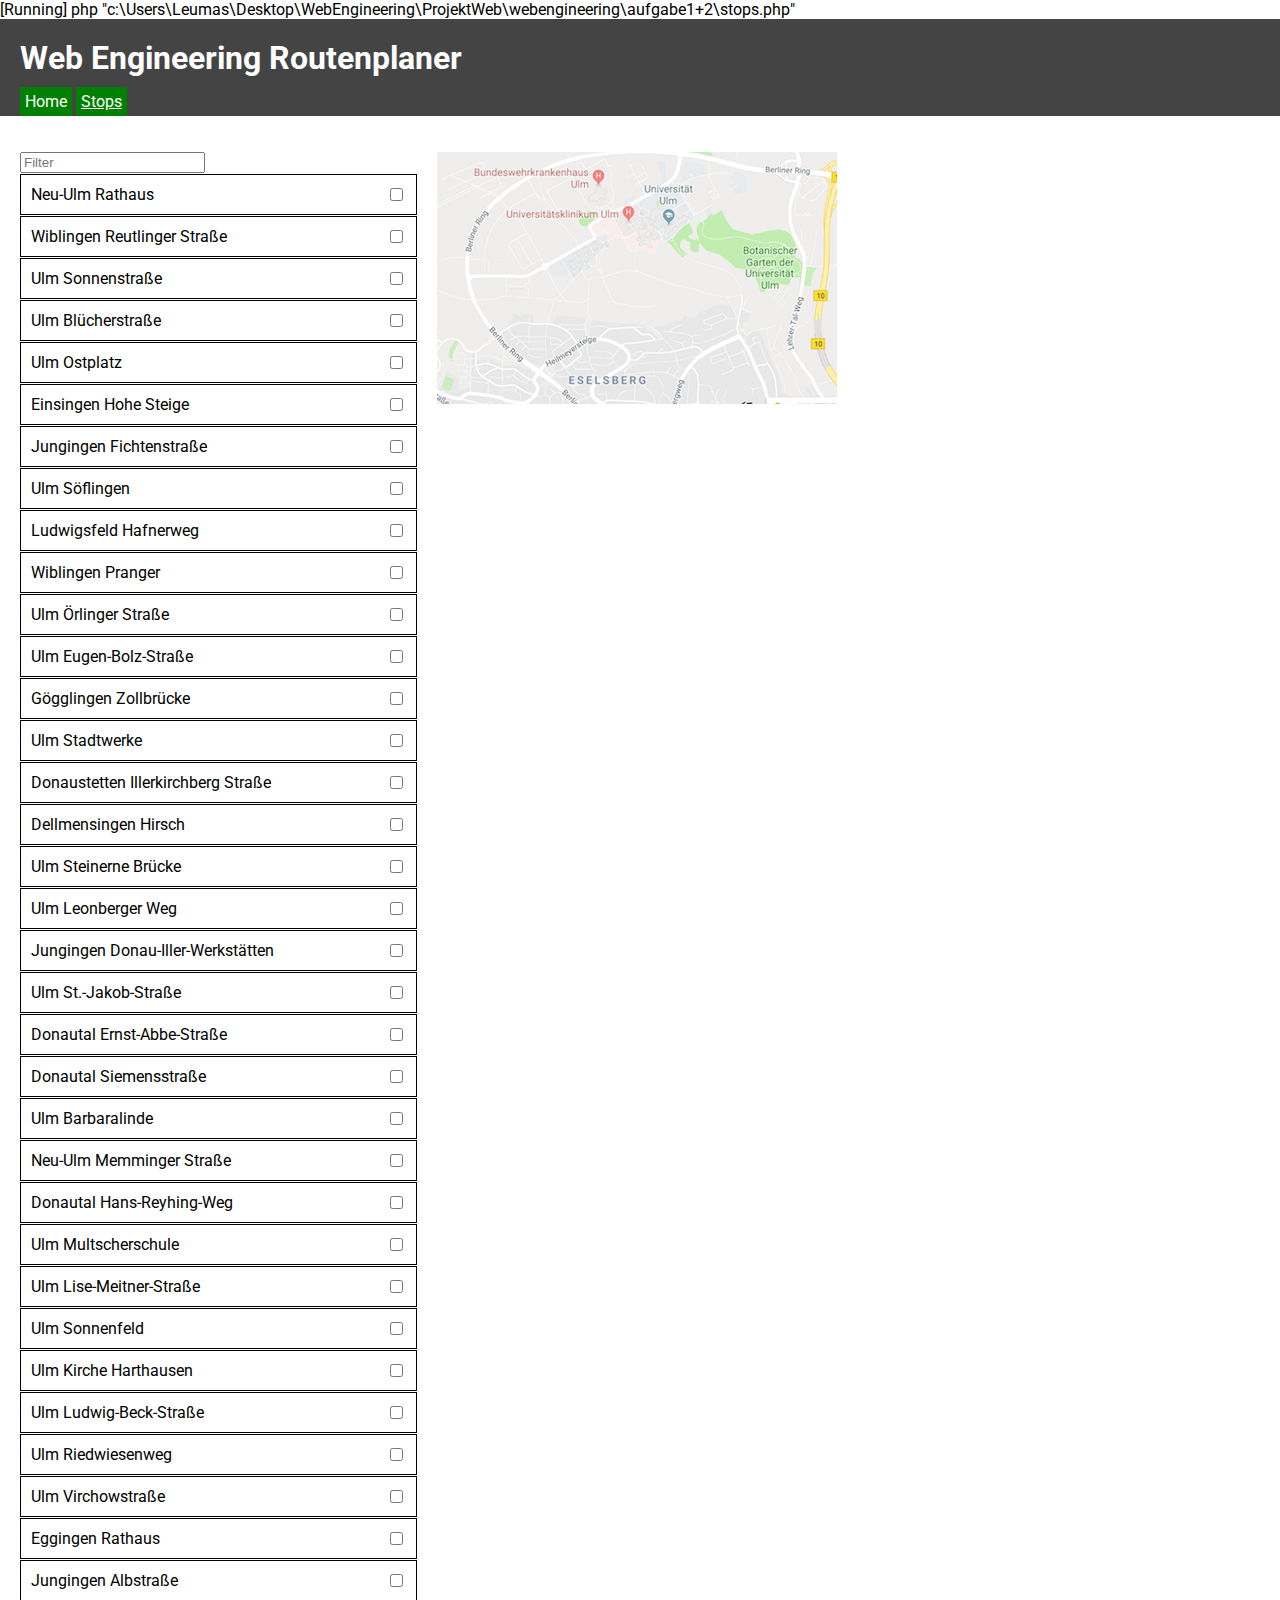
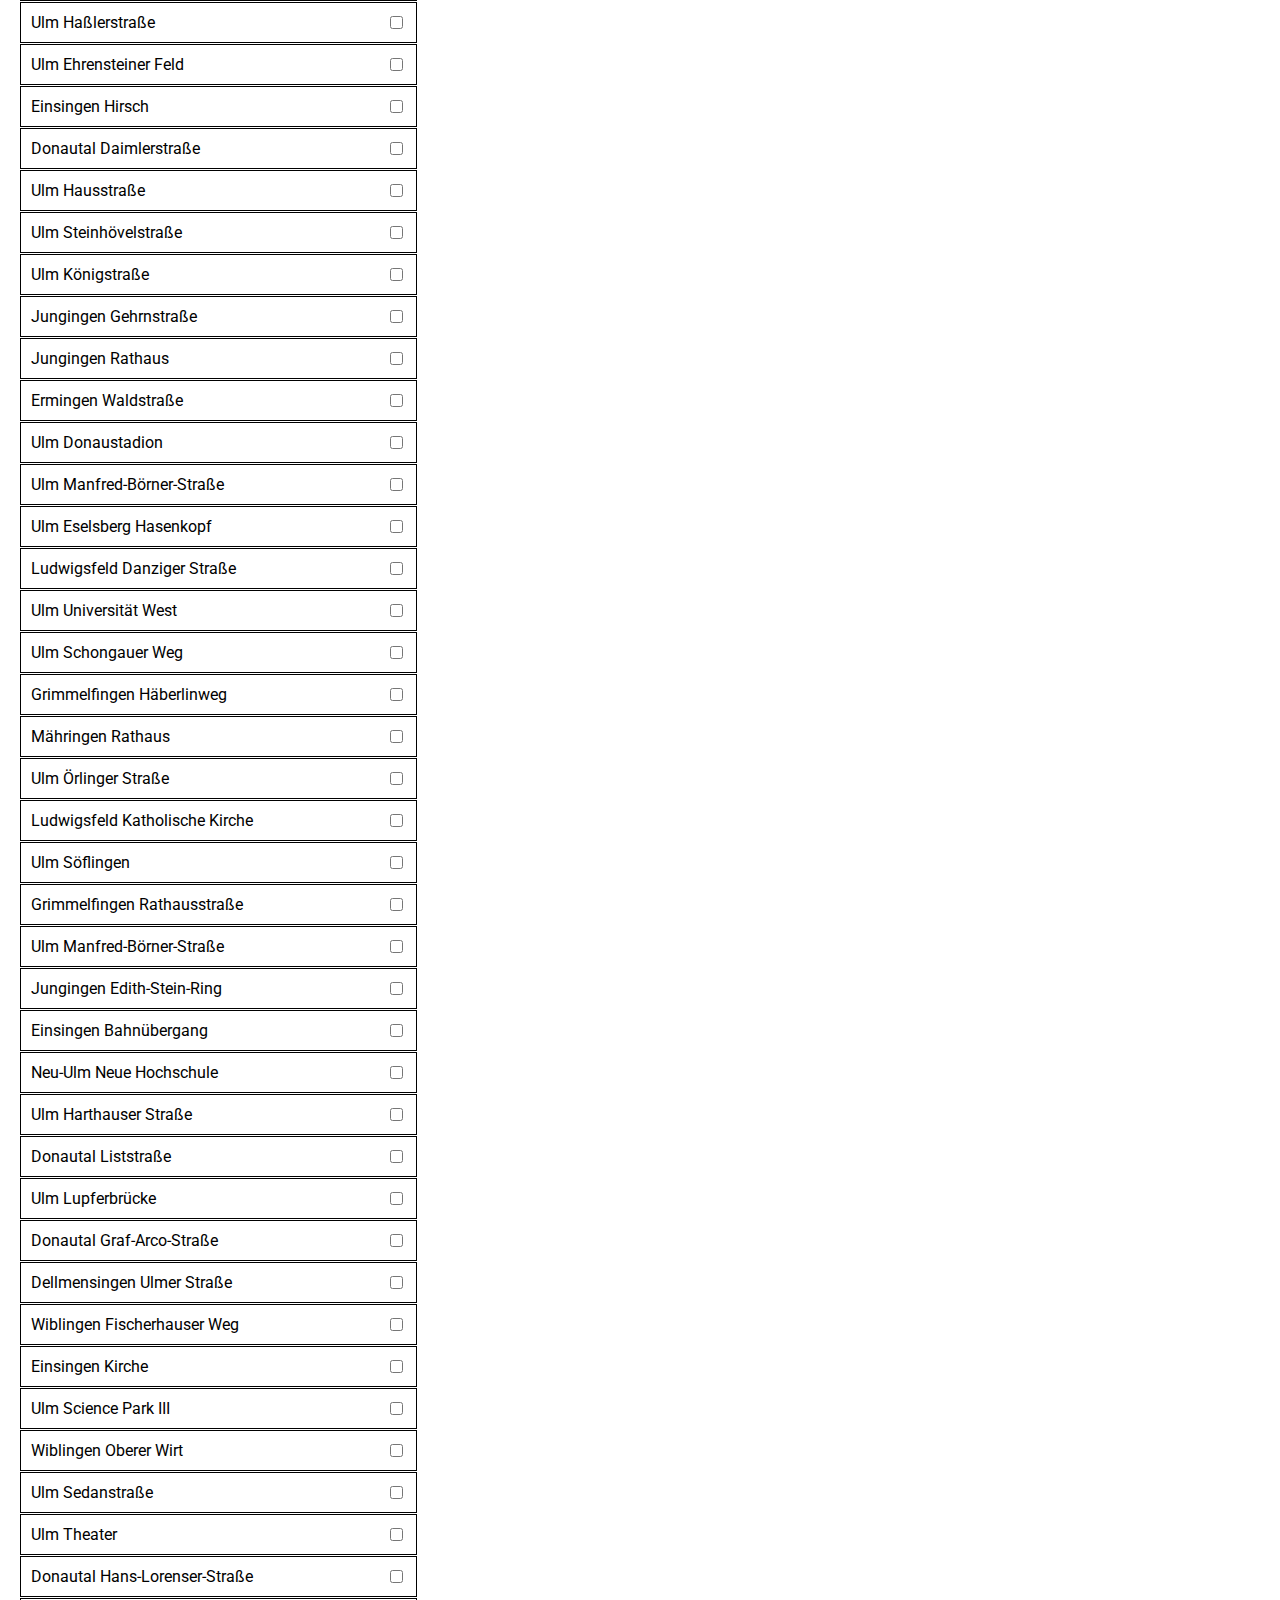
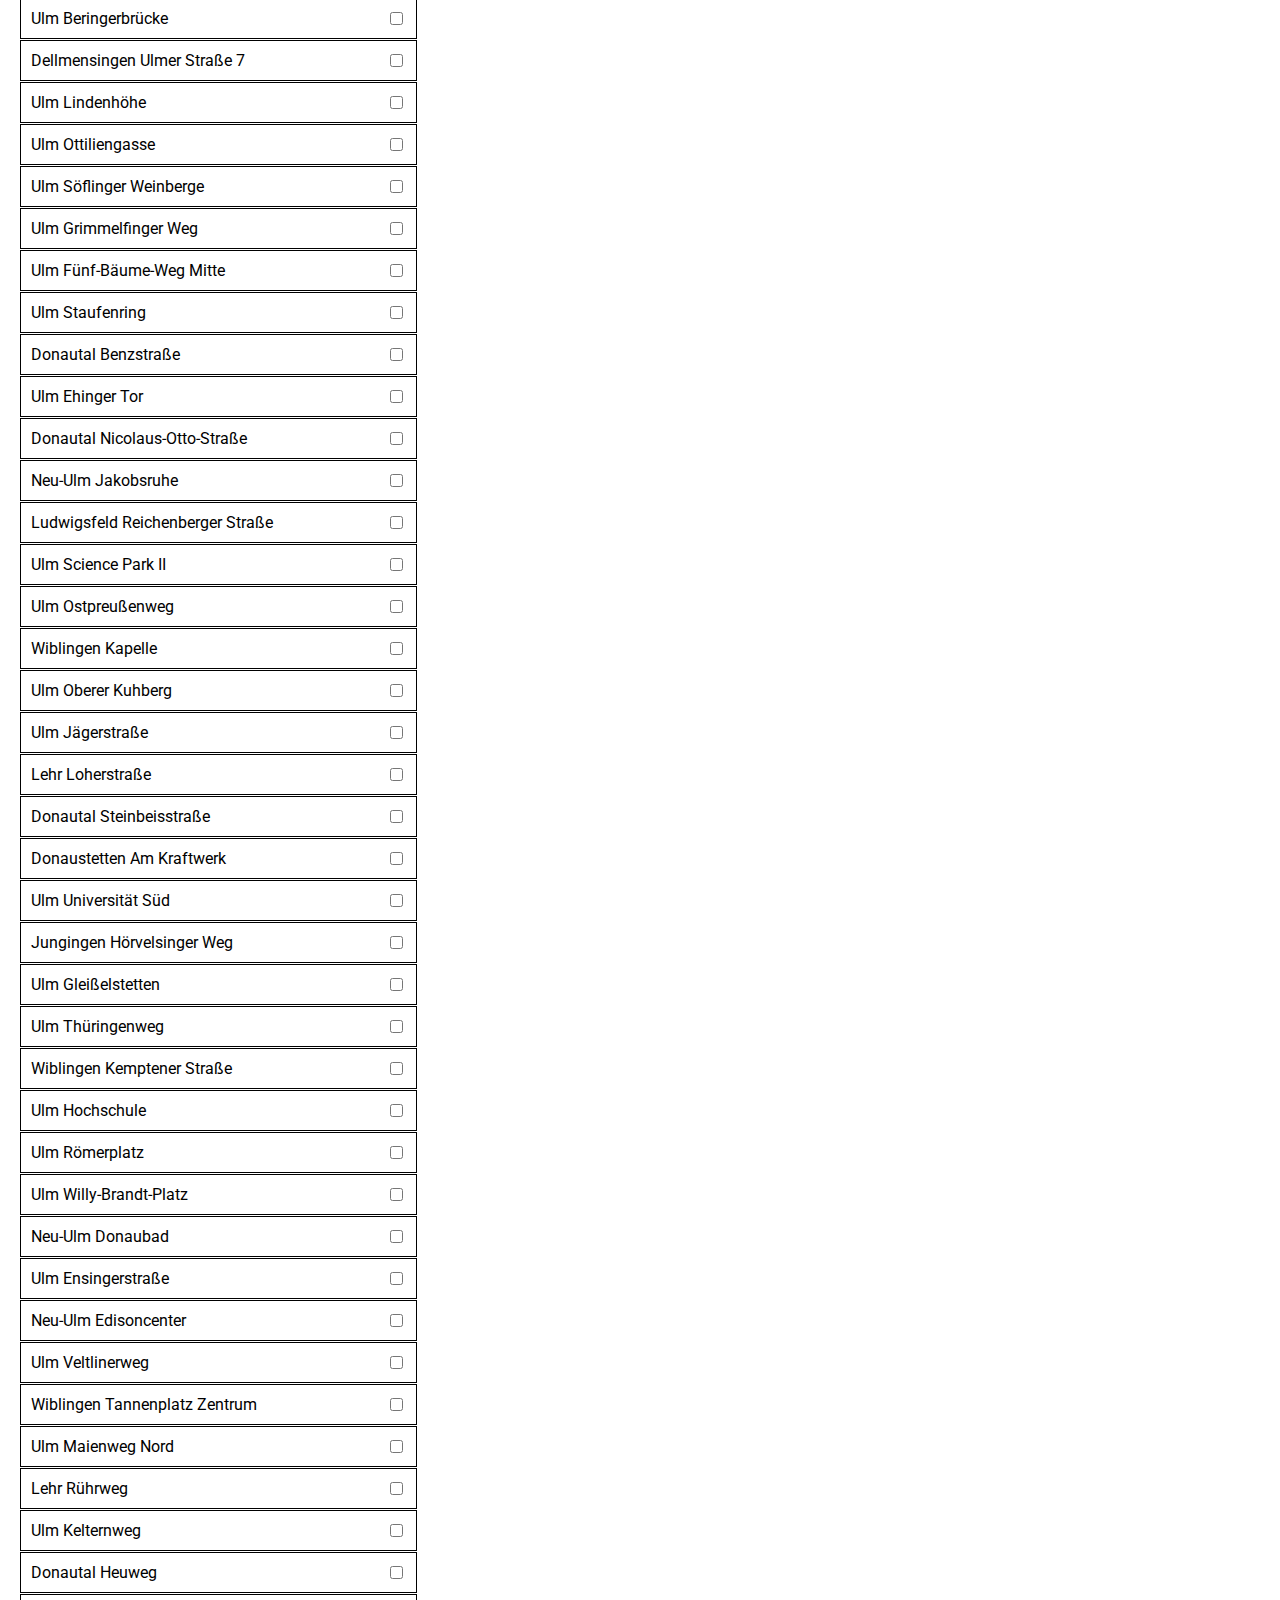
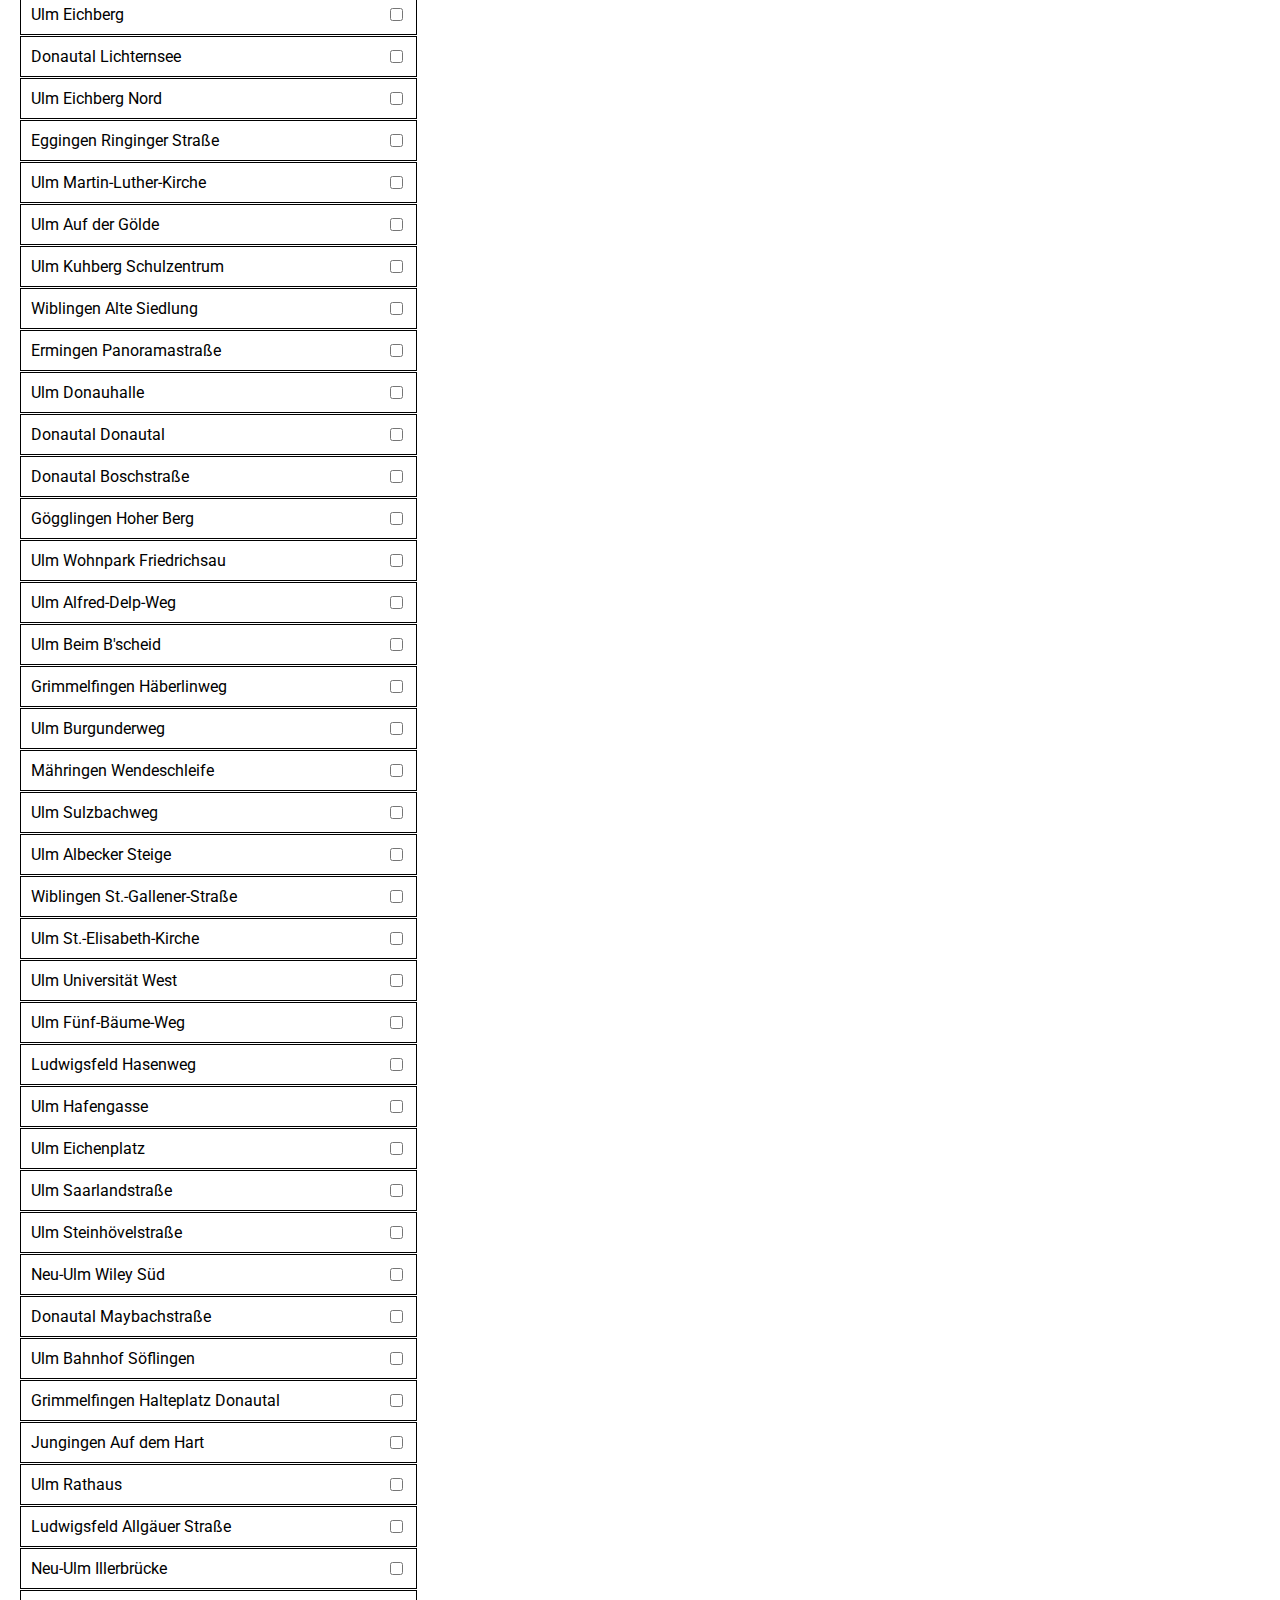
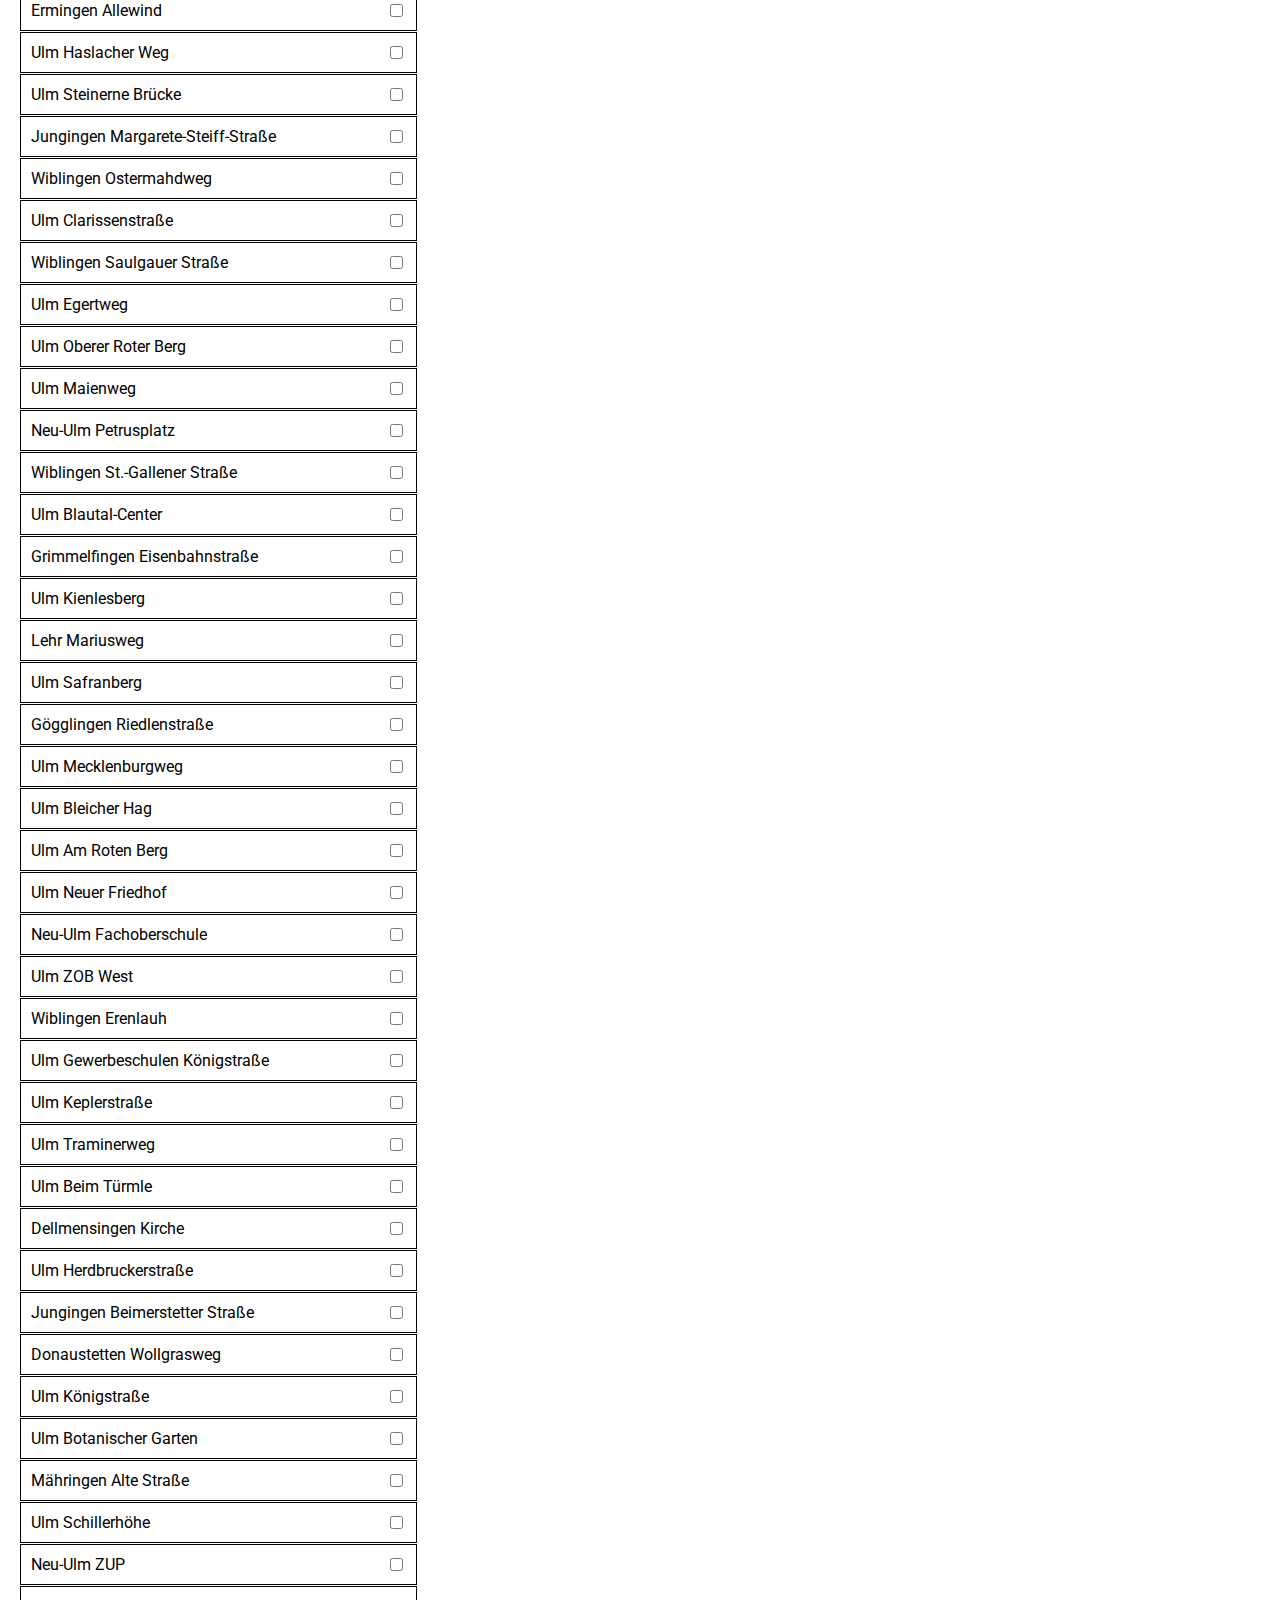
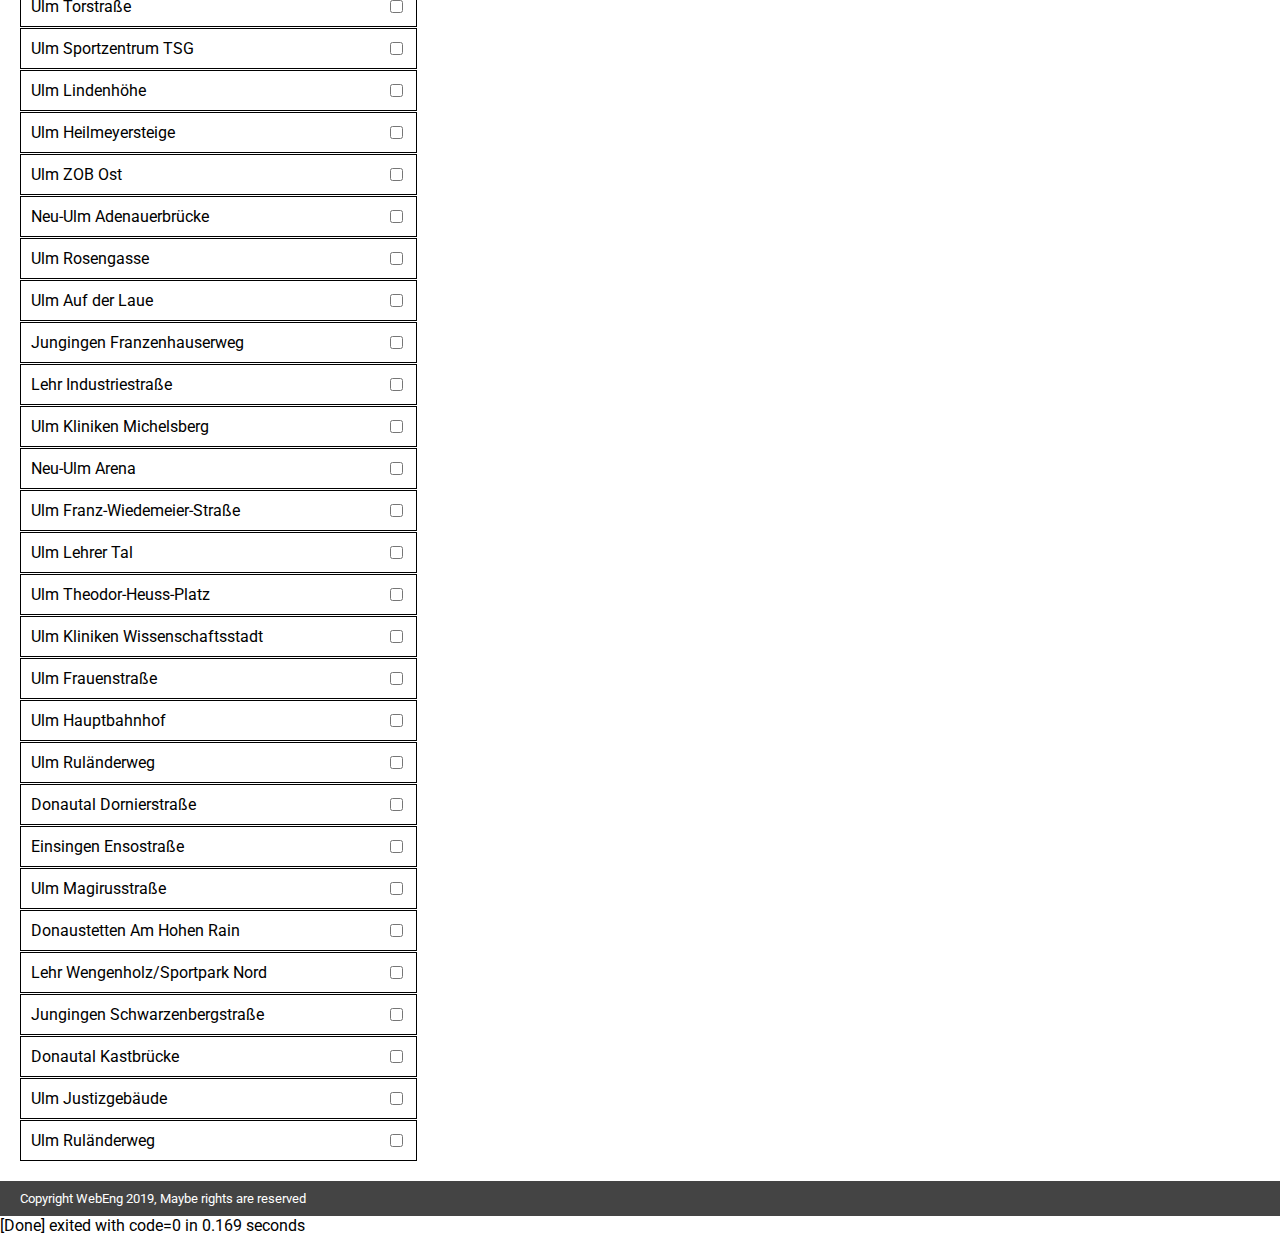
<file: aufgabe1+2/stopsGeneriert.html>
[Running] php "c:\Users\Leumas\Desktop\WebEngineering\ProjektWeb\webengineering\aufgabe1+2\stops.php"
<!DOCTYPE html>
<html>

<head>
    <meta charset="utf-8">
    <meta name="viewport" content="width=device-width, initial-scale=1, shrink-to-fit=no">

    <title>WebEng 2019 - Haltestellen</title>
    <link href='http://fonts.googleapis.com/css?family=Roboto' rel='stylesheet' type='text/css'>
    <link rel="stylesheet" href="style.css">
</head>

<body>
    <header>
        <h1>Web Engineering Routenplaner</h1>
        <nav>
            <ul>
                <li><a href="index.php">Home</a></li>
                <li><a class="active" href="stops.php">Stops</a></li>
            </ul>
        </nav>
    </header>
    <main class="stop-content">
        <aside class="map-sidebar">
            <div id="map">
                <img src="map.png" alt="Ansicht der Haltestelle in Google Maps">
            </div>
        </aside>
        <section class="filter">
            <div id="filterInputWrap"><input type="text" id="filterBox" placeholder="Filter" /></div>
            <div class="stoplist">
                <div class="stopentry">
                    <div class="stop-caption">Neu-Ulm Rathaus</div> <input type="checkbox" class="favinput" />
                </div>
                <div class="stopentry">
                    <div class="stop-caption">Wiblingen Reutlinger Straße</div> <input type="checkbox" class="favinput" />
                </div>
                <div class="stopentry">
                    <div class="stop-caption">Ulm Sonnenstraße</div> <input type="checkbox" class="favinput" />
                </div>
                <div class="stopentry">
                    <div class="stop-caption">Ulm Blücherstraße</div> <input type="checkbox" class="favinput" />
                </div>
                <div class="stopentry">
                    <div class="stop-caption">Ulm Ostplatz</div> <input type="checkbox" class="favinput" />
                </div>
                <div class="stopentry">
                    <div class="stop-caption">Einsingen Hohe Steige</div> <input type="checkbox" class="favinput" />
                </div>
                <div class="stopentry">
                    <div class="stop-caption">Jungingen Fichtenstraße</div> <input type="checkbox" class="favinput" />
                </div>
                <div class="stopentry">
                    <div class="stop-caption">Ulm Söflingen</div> <input type="checkbox" class="favinput" />
                </div>
                <div class="stopentry">
                    <div class="stop-caption">Ludwigsfeld Hafnerweg</div> <input type="checkbox" class="favinput" />
                </div>
                <div class="stopentry">
                    <div class="stop-caption">Wiblingen Pranger</div> <input type="checkbox" class="favinput" />
                </div>
                <div class="stopentry">
                    <div class="stop-caption">Ulm Örlinger Straße</div> <input type="checkbox" class="favinput" />
                </div>
                <div class="stopentry">
                    <div class="stop-caption">Ulm Eugen-Bolz-Straße</div> <input type="checkbox" class="favinput" />
                </div>
                <div class="stopentry">
                    <div class="stop-caption">Gögglingen Zollbrücke</div> <input type="checkbox" class="favinput" />
                </div>
                <div class="stopentry">
                    <div class="stop-caption">Ulm Stadtwerke</div> <input type="checkbox" class="favinput" />
                </div>
                <div class="stopentry">
                    <div class="stop-caption">Donaustetten Illerkirchberg Straße</div> <input type="checkbox" class="favinput" />
                </div>
                <div class="stopentry">
                    <div class="stop-caption">Dellmensingen Hirsch</div> <input type="checkbox" class="favinput" />
                </div>
                <div class="stopentry">
                    <div class="stop-caption">Ulm Steinerne Brücke</div> <input type="checkbox" class="favinput" />
                </div>
                <div class="stopentry">
                    <div class="stop-caption">Ulm Leonberger Weg</div> <input type="checkbox" class="favinput" />
                </div>
                <div class="stopentry">
                    <div class="stop-caption">Jungingen Donau-Iller-Werkstätten</div> <input type="checkbox" class="favinput" />
                </div>
                <div class="stopentry">
                    <div class="stop-caption">Ulm St.-Jakob-Straße</div> <input type="checkbox" class="favinput" />
                </div>
                <div class="stopentry">
                    <div class="stop-caption">Donautal Ernst-Abbe-Straße</div> <input type="checkbox" class="favinput" />
                </div>
                <div class="stopentry">
                    <div class="stop-caption">Donautal Siemensstraße</div> <input type="checkbox" class="favinput" />
                </div>
                <div class="stopentry">
                    <div class="stop-caption">Ulm Barbaralinde</div> <input type="checkbox" class="favinput" />
                </div>
                <div class="stopentry">
                    <div class="stop-caption">Neu-Ulm Memminger Straße</div> <input type="checkbox" class="favinput" />
                </div>
                <div class="stopentry">
                    <div class="stop-caption">Donautal Hans-Reyhing-Weg</div> <input type="checkbox" class="favinput" />
                </div>
                <div class="stopentry">
                    <div class="stop-caption">Ulm Multscherschule</div> <input type="checkbox" class="favinput" />
                </div>
                <div class="stopentry">
                    <div class="stop-caption">Ulm Lise-Meitner-Straße</div> <input type="checkbox" class="favinput" />
                </div>
                <div class="stopentry">
                    <div class="stop-caption">Ulm Sonnenfeld</div> <input type="checkbox" class="favinput" />
                </div>
                <div class="stopentry">
                    <div class="stop-caption">Ulm Kirche Harthausen</div> <input type="checkbox" class="favinput" />
                </div>
                <div class="stopentry">
                    <div class="stop-caption">Ulm Ludwig-Beck-Straße</div> <input type="checkbox" class="favinput" />
                </div>
                <div class="stopentry">
                    <div class="stop-caption">Ulm Riedwiesenweg</div> <input type="checkbox" class="favinput" />
                </div>
                <div class="stopentry">
                    <div class="stop-caption">Ulm Virchowstraße</div> <input type="checkbox" class="favinput" />
                </div>
                <div class="stopentry">
                    <div class="stop-caption">Eggingen Rathaus</div> <input type="checkbox" class="favinput" />
                </div>
                <div class="stopentry">
                    <div class="stop-caption">Jungingen Albstraße</div> <input type="checkbox" class="favinput" />
                </div>
                <div class="stopentry">
                    <div class="stop-caption">Ulm Haßlerstraße</div> <input type="checkbox" class="favinput" />
                </div>
                <div class="stopentry">
                    <div class="stop-caption">Ulm Ehrensteiner Feld</div> <input type="checkbox" class="favinput" />
                </div>
                <div class="stopentry">
                    <div class="stop-caption">Einsingen Hirsch</div> <input type="checkbox" class="favinput" />
                </div>
                <div class="stopentry">
                    <div class="stop-caption">Donautal Daimlerstraße</div> <input type="checkbox" class="favinput" />
                </div>
                <div class="stopentry">
                    <div class="stop-caption">Ulm Hausstraße</div> <input type="checkbox" class="favinput" />
                </div>
                <div class="stopentry">
                    <div class="stop-caption">Ulm Steinhövelstraße</div> <input type="checkbox" class="favinput" />
                </div>
                <div class="stopentry">
                    <div class="stop-caption">Ulm Königstraße</div> <input type="checkbox" class="favinput" />
                </div>
                <div class="stopentry">
                    <div class="stop-caption">Jungingen Gehrnstraße</div> <input type="checkbox" class="favinput" />
                </div>
                <div class="stopentry">
                    <div class="stop-caption">Jungingen Rathaus</div> <input type="checkbox" class="favinput" />
                </div>
                <div class="stopentry">
                    <div class="stop-caption">Ermingen Waldstraße</div> <input type="checkbox" class="favinput" />
                </div>
                <div class="stopentry">
                    <div class="stop-caption">Ulm Donaustadion</div> <input type="checkbox" class="favinput" />
                </div>
                <div class="stopentry">
                    <div class="stop-caption">Ulm Manfred-Börner-Straße</div> <input type="checkbox" class="favinput" />
                </div>
                <div class="stopentry">
                    <div class="stop-caption">Ulm Eselsberg Hasenkopf</div> <input type="checkbox" class="favinput" />
                </div>
                <div class="stopentry">
                    <div class="stop-caption">Ludwigsfeld Danziger Straße</div> <input type="checkbox" class="favinput" />
                </div>
                <div class="stopentry">
                    <div class="stop-caption">Ulm Universität West</div> <input type="checkbox" class="favinput" />
                </div>
                <div class="stopentry">
                    <div class="stop-caption">Ulm Schongauer Weg</div> <input type="checkbox" class="favinput" />
                </div>
                <div class="stopentry">
                    <div class="stop-caption">Grimmelfingen Häberlinweg</div> <input type="checkbox" class="favinput" />
                </div>
                <div class="stopentry">
                    <div class="stop-caption">Mähringen Rathaus</div> <input type="checkbox" class="favinput" />
                </div>
                <div class="stopentry">
                    <div class="stop-caption">Ulm Örlinger Straße</div> <input type="checkbox" class="favinput" />
                </div>
                <div class="stopentry">
                    <div class="stop-caption">Ludwigsfeld Katholische Kirche</div> <input type="checkbox" class="favinput" />
                </div>
                <div class="stopentry">
                    <div class="stop-caption">Ulm Söflingen</div> <input type="checkbox" class="favinput" />
                </div>
                <div class="stopentry">
                    <div class="stop-caption">Grimmelfingen Rathausstraße</div> <input type="checkbox" class="favinput" />
                </div>
                <div class="stopentry">
                    <div class="stop-caption">Ulm Manfred-Börner-Straße</div> <input type="checkbox" class="favinput" />
                </div>
                <div class="stopentry">
                    <div class="stop-caption">Jungingen Edith-Stein-Ring</div> <input type="checkbox" class="favinput" />
                </div>
                <div class="stopentry">
                    <div class="stop-caption">Einsingen Bahnübergang</div> <input type="checkbox" class="favinput" />
                </div>
                <div class="stopentry">
                    <div class="stop-caption">Neu-Ulm Neue Hochschule</div> <input type="checkbox" class="favinput" />
                </div>
                <div class="stopentry">
                    <div class="stop-caption">Ulm Harthauser Straße</div> <input type="checkbox" class="favinput" />
                </div>
                <div class="stopentry">
                    <div class="stop-caption">Donautal Liststraße</div> <input type="checkbox" class="favinput" />
                </div>
                <div class="stopentry">
                    <div class="stop-caption">Ulm Lupferbrücke</div> <input type="checkbox" class="favinput" />
                </div>
                <div class="stopentry">
                    <div class="stop-caption">Donautal Graf-Arco-Straße</div> <input type="checkbox" class="favinput" />
                </div>
                <div class="stopentry">
                    <div class="stop-caption">Dellmensingen Ulmer Straße</div> <input type="checkbox" class="favinput" />
                </div>
                <div class="stopentry">
                    <div class="stop-caption">Wiblingen Fischerhauser Weg</div> <input type="checkbox" class="favinput" />
                </div>
                <div class="stopentry">
                    <div class="stop-caption">Einsingen Kirche</div> <input type="checkbox" class="favinput" />
                </div>
                <div class="stopentry">
                    <div class="stop-caption">Ulm Science Park III</div> <input type="checkbox" class="favinput" />
                </div>
                <div class="stopentry">
                    <div class="stop-caption">Wiblingen Oberer Wirt</div> <input type="checkbox" class="favinput" />
                </div>
                <div class="stopentry">
                    <div class="stop-caption">Ulm Sedanstraße</div> <input type="checkbox" class="favinput" />
                </div>
                <div class="stopentry">
                    <div class="stop-caption">Ulm Theater</div> <input type="checkbox" class="favinput" />
                </div>
                <div class="stopentry">
                    <div class="stop-caption">Donautal Hans-Lorenser-Straße</div> <input type="checkbox" class="favinput" />
                </div>
                <div class="stopentry">
                    <div class="stop-caption">Ulm Beringerbrücke</div> <input type="checkbox" class="favinput" />
                </div>
                <div class="stopentry">
                    <div class="stop-caption">Dellmensingen Ulmer Straße 7</div> <input type="checkbox" class="favinput" />
                </div>
                <div class="stopentry">
                    <div class="stop-caption">Ulm Lindenhöhe</div> <input type="checkbox" class="favinput" />
                </div>
                <div class="stopentry">
                    <div class="stop-caption">Ulm Ottiliengasse</div> <input type="checkbox" class="favinput" />
                </div>
                <div class="stopentry">
                    <div class="stop-caption">Ulm Söflinger Weinberge</div> <input type="checkbox" class="favinput" />
                </div>
                <div class="stopentry">
                    <div class="stop-caption">Ulm Grimmelfinger Weg</div> <input type="checkbox" class="favinput" />
                </div>
                <div class="stopentry">
                    <div class="stop-caption">Ulm Fünf-Bäume-Weg Mitte</div> <input type="checkbox" class="favinput" />
                </div>
                <div class="stopentry">
                    <div class="stop-caption">Ulm Staufenring</div> <input type="checkbox" class="favinput" />
                </div>
                <div class="stopentry">
                    <div class="stop-caption">Donautal Benzstraße</div> <input type="checkbox" class="favinput" />
                </div>
                <div class="stopentry">
                    <div class="stop-caption">Ulm Ehinger Tor</div> <input type="checkbox" class="favinput" />
                </div>
                <div class="stopentry">
                    <div class="stop-caption">Donautal Nicolaus-Otto-Straße</div> <input type="checkbox" class="favinput" />
                </div>
                <div class="stopentry">
                    <div class="stop-caption">Neu-Ulm Jakobsruhe</div> <input type="checkbox" class="favinput" />
                </div>
                <div class="stopentry">
                    <div class="stop-caption">Ludwigsfeld Reichenberger Straße</div> <input type="checkbox" class="favinput" />
                </div>
                <div class="stopentry">
                    <div class="stop-caption">Ulm Science Park II</div> <input type="checkbox" class="favinput" />
                </div>
                <div class="stopentry">
                    <div class="stop-caption">Ulm Ostpreußenweg</div> <input type="checkbox" class="favinput" />
                </div>
                <div class="stopentry">
                    <div class="stop-caption">Wiblingen Kapelle</div> <input type="checkbox" class="favinput" />
                </div>
                <div class="stopentry">
                    <div class="stop-caption">Ulm Oberer Kuhberg</div> <input type="checkbox" class="favinput" />
                </div>
                <div class="stopentry">
                    <div class="stop-caption">Ulm Jägerstraße</div> <input type="checkbox" class="favinput" />
                </div>
                <div class="stopentry">
                    <div class="stop-caption">Lehr Loherstraße</div> <input type="checkbox" class="favinput" />
                </div>
                <div class="stopentry">
                    <div class="stop-caption">Donautal Steinbeisstraße</div> <input type="checkbox" class="favinput" />
                </div>
                <div class="stopentry">
                    <div class="stop-caption">Donaustetten Am Kraftwerk</div> <input type="checkbox" class="favinput" />
                </div>
                <div class="stopentry">
                    <div class="stop-caption">Ulm Universität Süd</div> <input type="checkbox" class="favinput" />
                </div>
                <div class="stopentry">
                    <div class="stop-caption">Jungingen Hörvelsinger Weg</div> <input type="checkbox" class="favinput" />
                </div>
                <div class="stopentry">
                    <div class="stop-caption">Ulm Gleißelstetten</div> <input type="checkbox" class="favinput" />
                </div>
                <div class="stopentry">
                    <div class="stop-caption">Ulm Thüringenweg</div> <input type="checkbox" class="favinput" />
                </div>
                <div class="stopentry">
                    <div class="stop-caption">Wiblingen Kemptener Straße</div> <input type="checkbox" class="favinput" />
                </div>
                <div class="stopentry">
                    <div class="stop-caption">Ulm Hochschule</div> <input type="checkbox" class="favinput" />
                </div>
                <div class="stopentry">
                    <div class="stop-caption">Ulm Römerplatz</div> <input type="checkbox" class="favinput" />
                </div>
                <div class="stopentry">
                    <div class="stop-caption">Ulm Willy-Brandt-Platz</div> <input type="checkbox" class="favinput" />
                </div>
                <div class="stopentry">
                    <div class="stop-caption">Neu-Ulm Donaubad</div> <input type="checkbox" class="favinput" />
                </div>
                <div class="stopentry">
                    <div class="stop-caption">Ulm Ensingerstraße</div> <input type="checkbox" class="favinput" />
                </div>
                <div class="stopentry">
                    <div class="stop-caption">Neu-Ulm Edisoncenter</div> <input type="checkbox" class="favinput" />
                </div>
                <div class="stopentry">
                    <div class="stop-caption">Ulm Veltlinerweg</div> <input type="checkbox" class="favinput" />
                </div>
                <div class="stopentry">
                    <div class="stop-caption">Wiblingen Tannenplatz Zentrum</div> <input type="checkbox" class="favinput" />
                </div>
                <div class="stopentry">
                    <div class="stop-caption">Ulm Maienweg Nord</div> <input type="checkbox" class="favinput" />
                </div>
                <div class="stopentry">
                    <div class="stop-caption">Lehr Rührweg</div> <input type="checkbox" class="favinput" />
                </div>
                <div class="stopentry">
                    <div class="stop-caption">Ulm Kelternweg</div> <input type="checkbox" class="favinput" />
                </div>
                <div class="stopentry">
                    <div class="stop-caption">Donautal Heuweg</div> <input type="checkbox" class="favinput" />
                </div>
                <div class="stopentry">
                    <div class="stop-caption">Ulm Eichberg</div> <input type="checkbox" class="favinput" />
                </div>
                <div class="stopentry">
                    <div class="stop-caption">Donautal Lichternsee</div> <input type="checkbox" class="favinput" />
                </div>
                <div class="stopentry">
                    <div class="stop-caption">Ulm Eichberg Nord</div> <input type="checkbox" class="favinput" />
                </div>
                <div class="stopentry">
                    <div class="stop-caption">Eggingen Ringinger Straße</div> <input type="checkbox" class="favinput" />
                </div>
                <div class="stopentry">
                    <div class="stop-caption">Ulm Martin-Luther-Kirche</div> <input type="checkbox" class="favinput" />
                </div>
                <div class="stopentry">
                    <div class="stop-caption">Ulm Auf der Gölde</div> <input type="checkbox" class="favinput" />
                </div>
                <div class="stopentry">
                    <div class="stop-caption">Ulm Kuhberg Schulzentrum</div> <input type="checkbox" class="favinput" />
                </div>
                <div class="stopentry">
                    <div class="stop-caption">Wiblingen Alte Siedlung</div> <input type="checkbox" class="favinput" />
                </div>
                <div class="stopentry">
                    <div class="stop-caption">Ermingen Panoramastraße</div> <input type="checkbox" class="favinput" />
                </div>
                <div class="stopentry">
                    <div class="stop-caption">Ulm Donauhalle</div> <input type="checkbox" class="favinput" />
                </div>
                <div class="stopentry">
                    <div class="stop-caption">Donautal Donautal</div> <input type="checkbox" class="favinput" />
                </div>
                <div class="stopentry">
                    <div class="stop-caption">Donautal Boschstraße</div> <input type="checkbox" class="favinput" />
                </div>
                <div class="stopentry">
                    <div class="stop-caption">Gögglingen Hoher Berg</div> <input type="checkbox" class="favinput" />
                </div>
                <div class="stopentry">
                    <div class="stop-caption">Ulm Wohnpark Friedrichsau</div> <input type="checkbox" class="favinput" />
                </div>
                <div class="stopentry">
                    <div class="stop-caption">Ulm Alfred-Delp-Weg</div> <input type="checkbox" class="favinput" />
                </div>
                <div class="stopentry">
                    <div class="stop-caption">Ulm Beim B'scheid</div> <input type="checkbox" class="favinput" />
                </div>
                <div class="stopentry">
                    <div class="stop-caption">Grimmelfingen Häberlinweg</div> <input type="checkbox" class="favinput" />
                </div>
                <div class="stopentry">
                    <div class="stop-caption">Ulm Burgunderweg</div> <input type="checkbox" class="favinput" />
                </div>
                <div class="stopentry">
                    <div class="stop-caption">Mähringen Wendeschleife</div> <input type="checkbox" class="favinput" />
                </div>
                <div class="stopentry">
                    <div class="stop-caption">Ulm Sulzbachweg</div> <input type="checkbox" class="favinput" />
                </div>
                <div class="stopentry">
                    <div class="stop-caption">Ulm Albecker Steige</div> <input type="checkbox" class="favinput" />
                </div>
                <div class="stopentry">
                    <div class="stop-caption">Wiblingen St.-Gallener-Straße</div> <input type="checkbox" class="favinput" />
                </div>
                <div class="stopentry">
                    <div class="stop-caption">Ulm St.-Elisabeth-Kirche</div> <input type="checkbox" class="favinput" />
                </div>
                <div class="stopentry">
                    <div class="stop-caption">Ulm Universität West</div> <input type="checkbox" class="favinput" />
                </div>
                <div class="stopentry">
                    <div class="stop-caption">Ulm Fünf-Bäume-Weg</div> <input type="checkbox" class="favinput" />
                </div>
                <div class="stopentry">
                    <div class="stop-caption">Ludwigsfeld Hasenweg</div> <input type="checkbox" class="favinput" />
                </div>
                <div class="stopentry">
                    <div class="stop-caption">Ulm Hafengasse</div> <input type="checkbox" class="favinput" />
                </div>
                <div class="stopentry">
                    <div class="stop-caption">Ulm Eichenplatz</div> <input type="checkbox" class="favinput" />
                </div>
                <div class="stopentry">
                    <div class="stop-caption">Ulm Saarlandstraße</div> <input type="checkbox" class="favinput" />
                </div>
                <div class="stopentry">
                    <div class="stop-caption">Ulm Steinhövelstraße</div> <input type="checkbox" class="favinput" />
                </div>
                <div class="stopentry">
                    <div class="stop-caption">Neu-Ulm Wiley Süd</div> <input type="checkbox" class="favinput" />
                </div>
                <div class="stopentry">
                    <div class="stop-caption">Donautal Maybachstraße</div> <input type="checkbox" class="favinput" />
                </div>
                <div class="stopentry">
                    <div class="stop-caption">Ulm Bahnhof Söflingen</div> <input type="checkbox" class="favinput" />
                </div>
                <div class="stopentry">
                    <div class="stop-caption">Grimmelfingen Halteplatz Donautal</div> <input type="checkbox" class="favinput" />
                </div>
                <div class="stopentry">
                    <div class="stop-caption">Jungingen Auf dem Hart</div> <input type="checkbox" class="favinput" />
                </div>
                <div class="stopentry">
                    <div class="stop-caption">Ulm Rathaus</div> <input type="checkbox" class="favinput" />
                </div>
                <div class="stopentry">
                    <div class="stop-caption">Ludwigsfeld Allgäuer Straße</div> <input type="checkbox" class="favinput" />
                </div>
                <div class="stopentry">
                    <div class="stop-caption">Neu-Ulm Illerbrücke</div> <input type="checkbox" class="favinput" />
                </div>
                <div class="stopentry">
                    <div class="stop-caption">Ermingen Allewind</div> <input type="checkbox" class="favinput" />
                </div>
                <div class="stopentry">
                    <div class="stop-caption">Ulm Haslacher Weg</div> <input type="checkbox" class="favinput" />
                </div>
                <div class="stopentry">
                    <div class="stop-caption">Ulm Steinerne Brücke</div> <input type="checkbox" class="favinput" />
                </div>
                <div class="stopentry">
                    <div class="stop-caption">Jungingen Margarete-Steiff-Straße</div> <input type="checkbox" class="favinput" />
                </div>
                <div class="stopentry">
                    <div class="stop-caption">Wiblingen Ostermahdweg</div> <input type="checkbox" class="favinput" />
                </div>
                <div class="stopentry">
                    <div class="stop-caption">Ulm Clarissenstraße</div> <input type="checkbox" class="favinput" />
                </div>
                <div class="stopentry">
                    <div class="stop-caption">Wiblingen Saulgauer Straße</div> <input type="checkbox" class="favinput" />
                </div>
                <div class="stopentry">
                    <div class="stop-caption">Ulm Egertweg</div> <input type="checkbox" class="favinput" />
                </div>
                <div class="stopentry">
                    <div class="stop-caption">Ulm Oberer Roter Berg</div> <input type="checkbox" class="favinput" />
                </div>
                <div class="stopentry">
                    <div class="stop-caption">Ulm Maienweg</div> <input type="checkbox" class="favinput" />
                </div>
                <div class="stopentry">
                    <div class="stop-caption">Neu-Ulm Petrusplatz</div> <input type="checkbox" class="favinput" />
                </div>
                <div class="stopentry">
                    <div class="stop-caption">Wiblingen St.-Gallener Straße</div> <input type="checkbox" class="favinput" />
                </div>
                <div class="stopentry">
                    <div class="stop-caption">Ulm Blautal-Center</div> <input type="checkbox" class="favinput" />
                </div>
                <div class="stopentry">
                    <div class="stop-caption">Grimmelfingen Eisenbahnstraße</div> <input type="checkbox" class="favinput" />
                </div>
                <div class="stopentry">
                    <div class="stop-caption">Ulm Kienlesberg</div> <input type="checkbox" class="favinput" />
                </div>
                <div class="stopentry">
                    <div class="stop-caption">Lehr Mariusweg</div> <input type="checkbox" class="favinput" />
                </div>
                <div class="stopentry">
                    <div class="stop-caption">Ulm Safranberg</div> <input type="checkbox" class="favinput" />
                </div>
                <div class="stopentry">
                    <div class="stop-caption">Gögglingen Riedlenstraße</div> <input type="checkbox" class="favinput" />
                </div>
                <div class="stopentry">
                    <div class="stop-caption">Ulm Mecklenburgweg</div> <input type="checkbox" class="favinput" />
                </div>
                <div class="stopentry">
                    <div class="stop-caption">Ulm Bleicher Hag</div> <input type="checkbox" class="favinput" />
                </div>
                <div class="stopentry">
                    <div class="stop-caption">Ulm Am Roten Berg</div> <input type="checkbox" class="favinput" />
                </div>
                <div class="stopentry">
                    <div class="stop-caption">Ulm Neuer Friedhof</div> <input type="checkbox" class="favinput" />
                </div>
                <div class="stopentry">
                    <div class="stop-caption">Neu-Ulm Fachoberschule</div> <input type="checkbox" class="favinput" />
                </div>
                <div class="stopentry">
                    <div class="stop-caption">Ulm ZOB West</div> <input type="checkbox" class="favinput" />
                </div>
                <div class="stopentry">
                    <div class="stop-caption">Wiblingen Erenlauh</div> <input type="checkbox" class="favinput" />
                </div>
                <div class="stopentry">
                    <div class="stop-caption">Ulm Gewerbeschulen Königstraße</div> <input type="checkbox" class="favinput" />
                </div>
                <div class="stopentry">
                    <div class="stop-caption">Ulm Keplerstraße</div> <input type="checkbox" class="favinput" />
                </div>
                <div class="stopentry">
                    <div class="stop-caption">Ulm Traminerweg</div> <input type="checkbox" class="favinput" />
                </div>
                <div class="stopentry">
                    <div class="stop-caption">Ulm Beim Türmle</div> <input type="checkbox" class="favinput" />
                </div>
                <div class="stopentry">
                    <div class="stop-caption">Dellmensingen Kirche</div> <input type="checkbox" class="favinput" />
                </div>
                <div class="stopentry">
                    <div class="stop-caption">Ulm Herdbruckerstraße</div> <input type="checkbox" class="favinput" />
                </div>
                <div class="stopentry">
                    <div class="stop-caption">Jungingen Beimerstetter Straße</div> <input type="checkbox" class="favinput" />
                </div>
                <div class="stopentry">
                    <div class="stop-caption">Donaustetten Wollgrasweg</div> <input type="checkbox" class="favinput" />
                </div>
                <div class="stopentry">
                    <div class="stop-caption">Ulm Königstraße</div> <input type="checkbox" class="favinput" />
                </div>
                <div class="stopentry">
                    <div class="stop-caption">Ulm Botanischer Garten</div> <input type="checkbox" class="favinput" />
                </div>
                <div class="stopentry">
                    <div class="stop-caption">Mähringen Alte Straße</div> <input type="checkbox" class="favinput" />
                </div>
                <div class="stopentry">
                    <div class="stop-caption">Ulm Schillerhöhe</div> <input type="checkbox" class="favinput" />
                </div>
                <div class="stopentry">
                    <div class="stop-caption">Neu-Ulm ZUP</div> <input type="checkbox" class="favinput" />
                </div>
                <div class="stopentry">
                    <div class="stop-caption">Ulm Torstraße</div> <input type="checkbox" class="favinput" />
                </div>
                <div class="stopentry">
                    <div class="stop-caption">Ulm Sportzentrum TSG</div> <input type="checkbox" class="favinput" />
                </div>
                <div class="stopentry">
                    <div class="stop-caption">Ulm Lindenhöhe</div> <input type="checkbox" class="favinput" />
                </div>
                <div class="stopentry">
                    <div class="stop-caption">Ulm Heilmeyersteige</div> <input type="checkbox" class="favinput" />
                </div>
                <div class="stopentry">
                    <div class="stop-caption">Ulm ZOB Ost</div> <input type="checkbox" class="favinput" />
                </div>
                <div class="stopentry">
                    <div class="stop-caption">Neu-Ulm Adenauerbrücke</div> <input type="checkbox" class="favinput" />
                </div>
                <div class="stopentry">
                    <div class="stop-caption">Ulm Rosengasse</div> <input type="checkbox" class="favinput" />
                </div>
                <div class="stopentry">
                    <div class="stop-caption">Ulm Auf der Laue</div> <input type="checkbox" class="favinput" />
                </div>
                <div class="stopentry">
                    <div class="stop-caption">Jungingen Franzenhauserweg</div> <input type="checkbox" class="favinput" />
                </div>
                <div class="stopentry">
                    <div class="stop-caption">Lehr Industriestraße</div> <input type="checkbox" class="favinput" />
                </div>
                <div class="stopentry">
                    <div class="stop-caption">Ulm Kliniken Michelsberg</div> <input type="checkbox" class="favinput" />
                </div>
                <div class="stopentry">
                    <div class="stop-caption">Neu-Ulm Arena</div> <input type="checkbox" class="favinput" />
                </div>
                <div class="stopentry">
                    <div class="stop-caption">Ulm Franz-Wiedemeier-Straße</div> <input type="checkbox" class="favinput" />
                </div>
                <div class="stopentry">
                    <div class="stop-caption">Ulm Lehrer Tal</div> <input type="checkbox" class="favinput" />
                </div>
                <div class="stopentry">
                    <div class="stop-caption">Ulm Theodor-Heuss-Platz</div> <input type="checkbox" class="favinput" />
                </div>
                <div class="stopentry">
                    <div class="stop-caption">Ulm Kliniken Wissenschaftsstadt</div> <input type="checkbox" class="favinput" />
                </div>
                <div class="stopentry">
                    <div class="stop-caption">Ulm Frauenstraße</div> <input type="checkbox" class="favinput" />
                </div>
                <div class="stopentry">
                    <div class="stop-caption">Ulm Hauptbahnhof</div> <input type="checkbox" class="favinput" />
                </div>
                <div class="stopentry">
                    <div class="stop-caption">Ulm Ruländerweg</div> <input type="checkbox" class="favinput" />
                </div>
                <div class="stopentry">
                    <div class="stop-caption">Donautal Dornierstraße</div> <input type="checkbox" class="favinput" />
                </div>
                <div class="stopentry">
                    <div class="stop-caption">Einsingen Ensostraße</div> <input type="checkbox" class="favinput" />
                </div>
                <div class="stopentry">
                    <div class="stop-caption">Ulm Magirusstraße</div> <input type="checkbox" class="favinput" />
                </div>
                <div class="stopentry">
                    <div class="stop-caption">Donaustetten Am Hohen Rain</div> <input type="checkbox" class="favinput" />
                </div>
                <div class="stopentry">
                    <div class="stop-caption">Lehr Wengenholz/Sportpark Nord</div> <input type="checkbox" class="favinput" />
                </div>
                <div class="stopentry">
                    <div class="stop-caption">Jungingen Schwarzenbergstraße</div> <input type="checkbox" class="favinput" />
                </div>
                <div class="stopentry">
                    <div class="stop-caption">Donautal Kastbrücke</div> <input type="checkbox" class="favinput" />
                </div>
                <div class="stopentry">
                    <div class="stop-caption">Ulm Justizgebäude</div> <input type="checkbox" class="favinput" />
                </div>
                <div class="stopentry">
                    <div class="stop-caption">Ulm Ruländerweg</div> <input type="checkbox" class="favinput" />
                </div>
            </div>
        </section>
        </div>
    </main>
    <footer>
        Copyright WebEng 2019, Maybe rights are reserved
    </footer>
</body>

</html>
[Done] exited with code=0 in 0.169 seconds
</file>
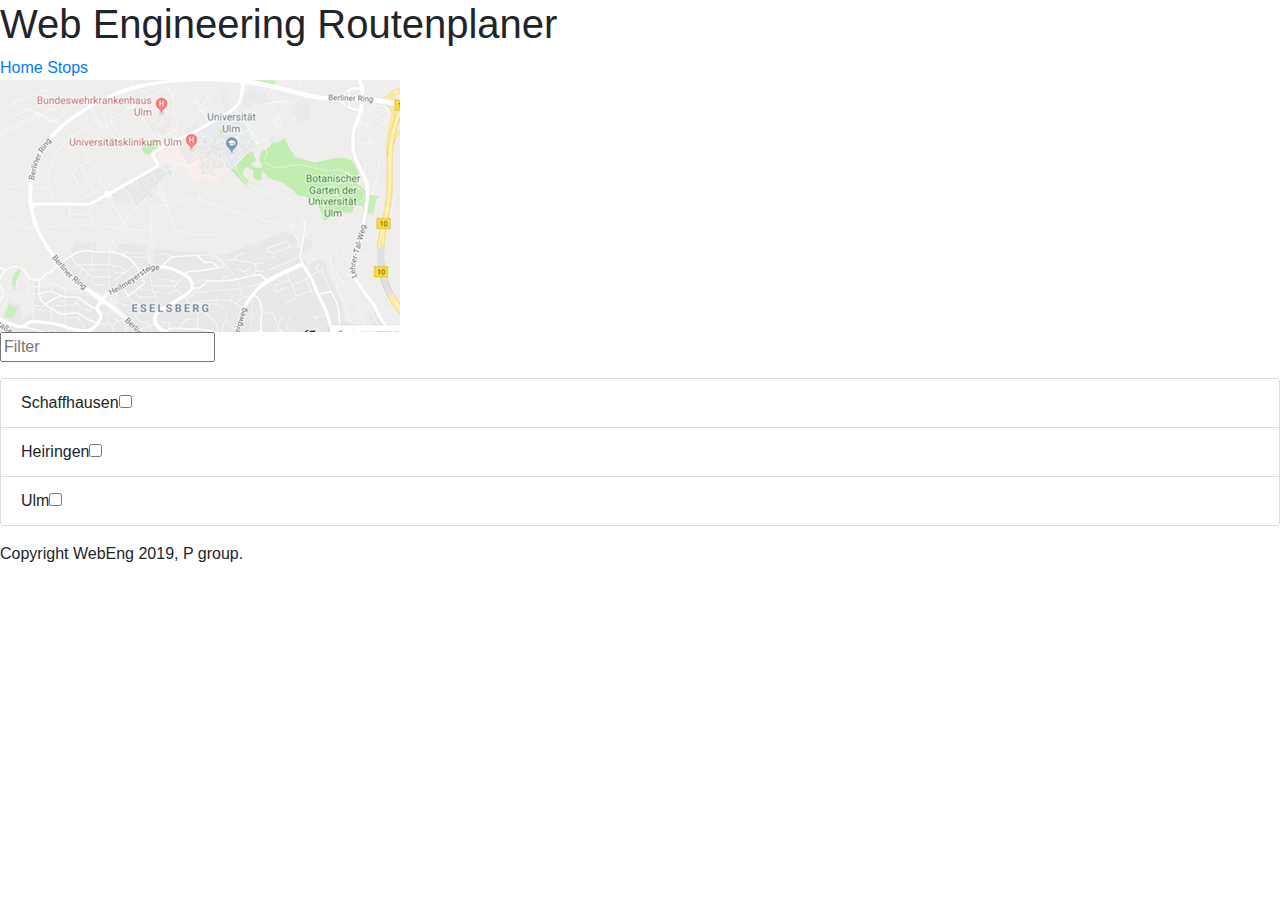
<file: aufgabe3/stops.html>
<head>
    <!-- bottstrap style -->
    <link rel="stylesheet" href="https://stackpath.bootstrapcdn.com/bootstrap/4.3.1/css/bootstrap.min.css" integrity="sha384-ggOyR0iXCbMQv3Xipma34MD+dH/1fQ784/j6cY/iJTQUOhcWr7x9JvoRxT2MZw1T" crossorigin="anonymous">
    <title> Web Engineering </title>
</head>

<body>

    <header>
        <h1>Web Engineering Routenplaner</h1>
    </header>

    <nav>
        <a href="index.html">Home</a>
        <a href="stops.html">Stops</a>
    </nav>

    <main>

        <!-- 5.bs responsive image -->
        <img src="map.png" alt="Map" class="img-fluid">
        <section>
            <form>
                <input type="text" placeholder="Filter"><br>
            </form>
        </section>

        <section>
            <form>
                <!-- 6.bs list -->
                <ul class="list-group">
                    <li class="list-group-item">Schaffhausen<input type="checkbox"></li>
                    <li class="list-group-item">Heiringen<input type="checkbox"></li>
                    <li class="list-group-item">Ulm<input type="checkbox"> </li>
                </ul>
            </form>
        </section>
    </main>
    <footer>
        Copyright WebEng 2019, P group.
    </footer>
</body>
</file>
<file: Aufgabe14/aufgabe2/style.css>
/* global styles
 -------------------------------------------*/

body {
    width: 100%;
    margin: 0px;
}

h1, h2{
    margin: 0px;
}

button{
    border: 1px solid black;
    text-align: center;
    background-color: lightgray;
}

button:hover{
    background-color: darkgray;
}

ul{
    margin-top: 10px;
    list-style: none;
    padding-left: 0px;
}

/* box sizing fix */
html {
    box-sizing: border-box;
    font-family: 'Roboto', sans-serif;
}

*, *:before, *:after {
    box-sizing: inherit;
}

/* header & footer styles
 -------------------------------------------*/

header, footer{
    background-color: #444;
    color: white;
}

/* header */
header {
    padding: 20px 20px 0px 20px;
}

.active{
    text-decoration: underline;
}

nav{
    margin-top: 5px;
}

nav a{
    background-color: green;
    text-decoration: none;
    padding: 5px;
    display: inline-block; /* allows width, height */
    color: white;
}

nav li {
    display: inline;
}

nav a:hover{
    color: darkgray;
}

/* footer */
footer{
    font-size: 0.8rem; /* font size relative to the root element */
    padding: 10px 20px 10px 20px;
}


/* main content
 -------------------------------------------*/

main {
    padding: 20px;
    display: flex;
    justify-content: space-between;
    flex-wrap: wrap;
}

main section{
    order: 1;
}

main aside{
    order: 2;
    margin-left: 20px;
}

/* index page */
.index-content section{
    flex-grow: 2;
}

.index-content aside{
    flex-grow: 1;
}

.search-form{
    display: flex;
    margin-bottom: 5px;
    justify-content: space-between;
    flex-wrap: wrap;
}

.search-form * {
    height: 20px;
    line-height: 20px;
}

.stop-input{
    flex-grow: 2;
    margin-right: 5px;
}

.stop-btn{
    flex-grow: 1;
}

#result {
    position: relative;
    background-color: #333;
    color: white;
    padding: 10px;
}


/* stop page */
.stop-content aside{
    height: 400px;
    flex-grow: 4;
}

#map{
    height: 400px;
}

.stop-content section{
    flex-grow: 1;
    display: flex;
    flex-direction: column;
}

.stopentry{
    border: 1px solid black;
    padding: 10px;
    margin-top: 1px;
    flex-grow: 1;
    display: flex;
}

.stop-caption{
    flex-grow: 9;
}

.stopentry:hover{
    background-color: green;
}


/* media queries
 -------------------------------------------*/

@media(max-width: 900px){
    main{
        flex-direction: column;
    }

    main aside {
        margin: 0px;
        margin-bottom: 20px;
        width: 100%;
        order: 0;
    }

    main section{
        width: 100%;
    }

    .search-form * {
        width: 100%;
        margin: 0px 0px 5px 0px;
    }
}
</file>
<file: aufgabe1/JavaWebserver-04/http/style.css>
body {
	margin: auto;
	text-align: center;
	display: block;
}
</file>
<file: aufgabe1+2/style.css>
/* global styles
 -------------------------------------------*/

body {
    width: 100%;
    margin: 0px;
}

h1, h2{
    margin: 0px;
}

button{
    border: 1px solid black;
    text-align: center;
    background-color: lightgray;
}

button:hover{
    background-color: darkgray;
}

ul{
    margin-top: 10px;
    list-style: none;
    padding-left: 0px;
}

/* box sizing fix */
html {
    box-sizing: border-box;
    font-family: 'Roboto', sans-serif;
}

*, *:before, *:after {
    box-sizing: inherit;
}

/* header & footer styles
 -------------------------------------------*/

header, footer{
    background-color: #444;
    color: white;
}

/* header */
header {
    padding: 20px 20px 0px 20px;
}

.active{
    text-decoration: underline;
}

nav{
    margin-top: 5px;
}

nav a{
    background-color: green;
    text-decoration: none;
    padding: 5px;
    display: inline-block; /* allows width, height */
    color: white;
}

nav li{
    display: inline;
}

nav a:hover{
    color: darkgray;
}

/* footer */
footer{
    font-size: 0.8rem; /* font size relative to the root element */
    padding: 10px 20px 10px 20px;
}


/* main content
 -------------------------------------------*/

main {
    padding: 20px;
    display: flex;
    justify-content: space-between;
    flex-wrap: wrap;
}

main section{
    order: 1;
}

main aside{
    order: 2;
    margin-left: 20px;
}

/* index page */
.index-content section{
    flex-grow: 2;
}

.index-content aside{
    flex-grow: 1;
}

.search-form{
    display: flex;
    margin-bottom: 5px;
    justify-content: space-between;
    flex-wrap: wrap;
}

.search-form * {
    height: 20px;
    line-height: 20px;
}

.stop-input{
    flex-grow: 2;
    margin-right: 5px;
}

.stop-btn{
    flex-grow: 1;
}

#result {
    position: relative;
    background-color: #333;
    color: white;
    padding: 10px;
}


/* stop page */
.stop-content aside{
    height: 400px;
    flex-grow: 4;
}

#map{
    height: 400px;
}

.stop-content section{
    flex-grow: 1;
    display: flex;
    flex-direction: column;
}

.stopentry{
    border: 1px solid black;
    padding: 10px;
    margin-top: 1px;
    flex-grow: 1;
    display: flex;
}

.stop-caption{
    flex-grow: 9;
}

.stopentry:hover{
    background-color: green;
}


/* media queries
 -------------------------------------------*/

@media(max-width: 900px){
    main{
        flex-direction: column;
    }

    main aside {
        margin: 0px;
        margin-bottom: 20px;
        width: 100%;
        order: 0;
    }

    main section{
        width: 100%;
    }

    .search-form * {
        width: 100%;
        margin: 0px 0px 5px 0px;
    }
}
</file>
